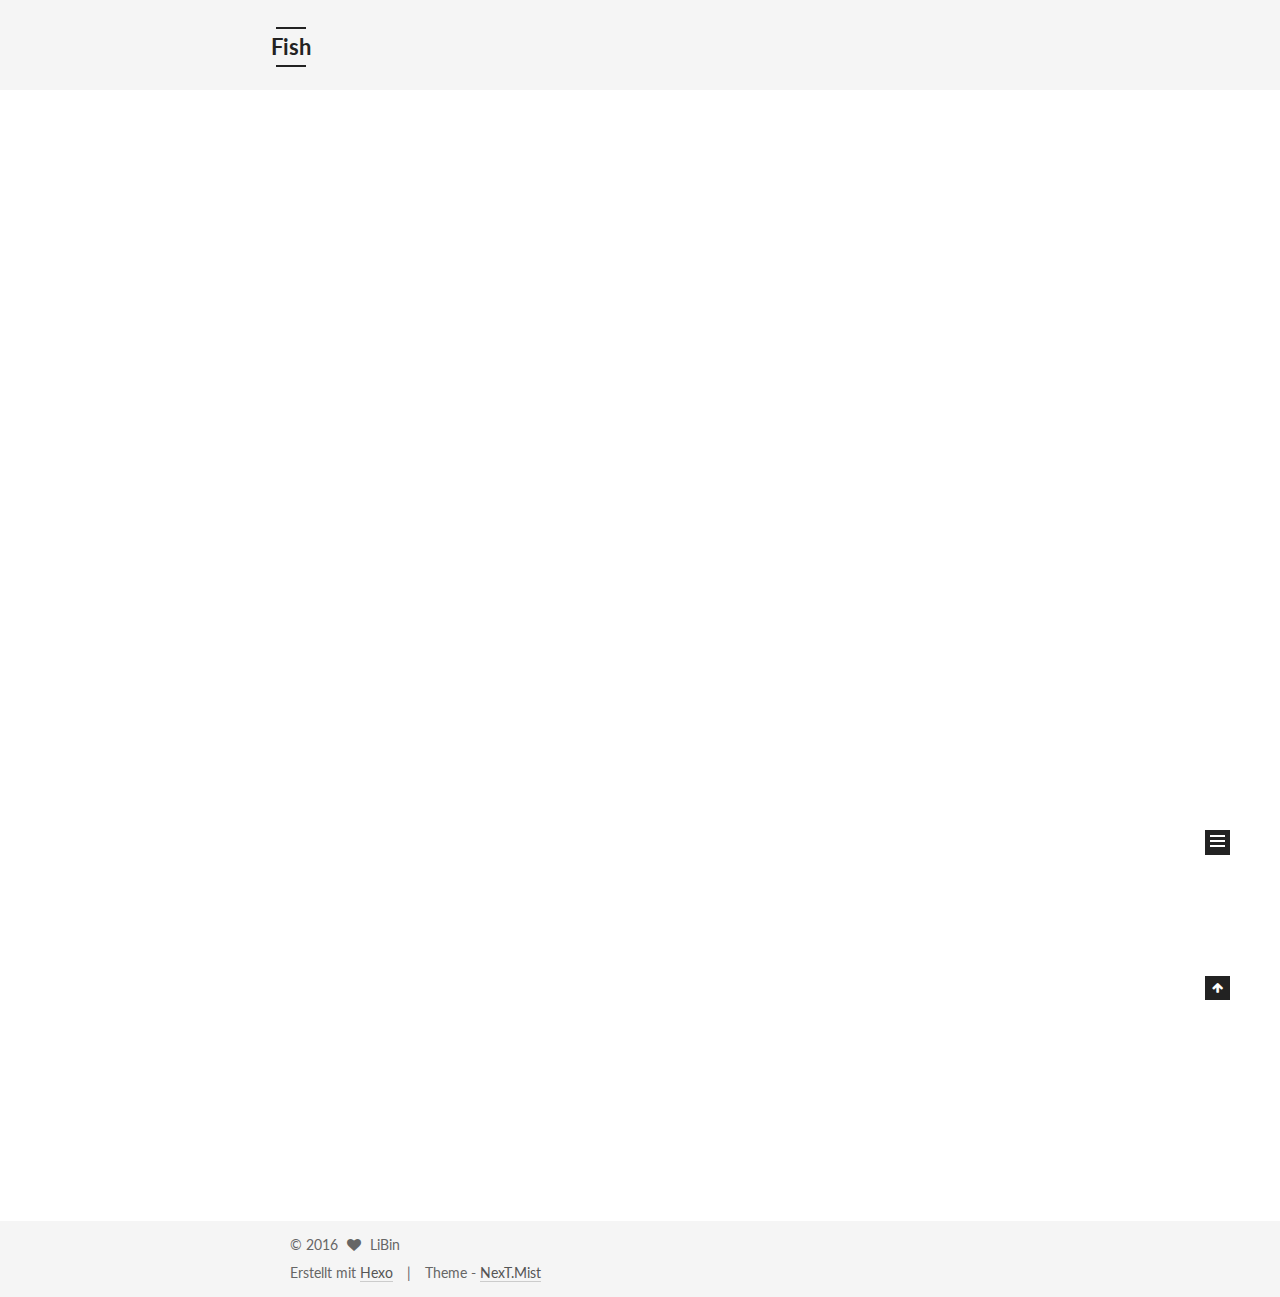
<file: index.html>
<!doctype html>



  


<html class="theme-next mist use-motion">
<head>
  <meta charset="UTF-8"/>
<meta http-equiv="X-UA-Compatible" content="IE=edge,chrome=1" />
<meta name="viewport" content="width=device-width, initial-scale=1, maximum-scale=1"/>



<meta http-equiv="Cache-Control" content="no-transform" />
<meta http-equiv="Cache-Control" content="no-siteapp" />












  
  
  <link href="/vendors/fancybox/source/jquery.fancybox.css?v=2.1.5" rel="stylesheet" type="text/css" />




  
  
  
  

  
    
    
  

  

  

  

  

  
    
    
    <link href="//fonts.googleapis.com/css?family=Lato:300,300italic,400,400italic,700,700italic&subset=latin,latin-ext" rel="stylesheet" type="text/css">
  






<link href="/vendors/font-awesome/css/font-awesome.min.css?v=4.4.0" rel="stylesheet" type="text/css" />

<link href="/css/main.css?v=5.0.1" rel="stylesheet" type="text/css" />


  <meta name="keywords" content="Hexo, NexT" />








  <link rel="shortcut icon" type="image/x-icon" href="/favicon.ico?v=5.0.1" />






<meta property="og:type" content="website">
<meta property="og:title" content="Fish">
<meta property="og:url" content="http://yoursite.com/index.html">
<meta property="og:site_name" content="Fish">
<meta name="twitter:card" content="summary">
<meta name="twitter:title" content="Fish">



<script type="text/javascript" id="hexo.configuration">
  var NexT = window.NexT || {};
  var CONFIG = {
    scheme: 'Mist',
    sidebar: {"position":"left","display":"post"},
    fancybox: true,
    motion: true,
    duoshuo: {
      userId: 0,
      author: 'Author'
    }
  };
</script>




  <link rel="canonical" href="http://yoursite.com/"/>

  <title> Fish </title>
</head>

<body itemscope itemtype="http://schema.org/WebPage" lang="zh-hans">

  










  
  
    
  

  <div class="container one-collumn sidebar-position-left 
   page-home 
 ">
    <div class="headband"></div>

    <header id="header" class="header" itemscope itemtype="http://schema.org/WPHeader">
      <div class="header-inner"><div class="site-meta ">
  

  <div class="custom-logo-site-title">
    <a href="/"  class="brand" rel="start">
      <span class="logo-line-before"><i></i></span>
      <span class="site-title">Fish</span>
      <span class="logo-line-after"><i></i></span>
    </a>
  </div>
  <p class="site-subtitle"></p>
</div>

<div class="site-nav-toggle">
  <button>
    <span class="btn-bar"></span>
    <span class="btn-bar"></span>
    <span class="btn-bar"></span>
  </button>
</div>

<nav class="site-nav">
  

  
    <ul id="menu" class="menu">
      
        
        <li class="menu-item menu-item-home">
          <a href="/" rel="section">
            
              <i class="menu-item-icon fa fa-fw fa-home"></i> <br />
            
            Startseite
          </a>
        </li>
      
        
        <li class="menu-item menu-item-archives">
          <a href="/archives" rel="section">
            
              <i class="menu-item-icon fa fa-fw fa-archive"></i> <br />
            
            Archiv
          </a>
        </li>
      
        
        <li class="menu-item menu-item-tags">
          <a href="/tags" rel="section">
            
              <i class="menu-item-icon fa fa-fw fa-tags"></i> <br />
            
            Tags
          </a>
        </li>
      

      
    </ul>
  

  
</nav>

 </div>
    </header>

    <main id="main" class="main">
      <div class="main-inner">
        <div class="content-wrap">
          <div id="content" class="content">
            
  <section id="posts" class="posts-expand">
    
      

  
  

  
  
  

  <article class="post post-type-normal " itemscope itemtype="http://schema.org/Article">

    
      <header class="post-header">

        
        
          <h1 class="post-title" itemprop="name headline">
            
            
              
                
                <a class="post-title-link" href="/2016/07/10/hello-world/" itemprop="url">
                  Hello World
                </a>
              
            
          </h1>
        

        <div class="post-meta">
          <span class="post-time">
            <span class="post-meta-item-icon">
              <i class="fa fa-calendar-o"></i>
            </span>
            <span class="post-meta-item-text">Veröffentlicht am</span>
            <time itemprop="dateCreated" datetime="2016-07-10T00:25:52+08:00" content="2016-07-10">
              2016-07-10
            </time>
          </span>

          

          
            
          

          

          
          

          
        </div>
      </header>
    


    <div class="post-body" itemprop="articleBody">

      
      

      
        
          
            <p>Welcome to <a href="https://hexo.io/" target="_blank" rel="external">Hexo</a>! This is your very first post. Check <a href="https://hexo.io/docs/" target="_blank" rel="external">documentation</a> for more info. If you get any problems when using Hexo, you can find the answer in <a href="https://hexo.io/docs/troubleshooting.html" target="_blank" rel="external">troubleshooting</a> or you can ask me on <a href="https://github.com/hexojs/hexo/issues" target="_blank" rel="external">GitHub</a>.</p>
<h2 id="Quick-Start"><a href="#Quick-Start" class="headerlink" title="Quick Start"></a>Quick Start</h2><h3 id="Create-a-new-post"><a href="#Create-a-new-post" class="headerlink" title="Create a new post"></a>Create a new post</h3><figure class="highlight bash"><table><tr><td class="gutter"><pre><div class="line">1</div></pre></td><td class="code"><pre><div class="line">$ hexo new <span class="string">"My New Post"</span></div></pre></td></tr></table></figure>
<p>More info: <a href="https://hexo.io/docs/writing.html" target="_blank" rel="external">Writing</a></p>
<h3 id="Run-server"><a href="#Run-server" class="headerlink" title="Run server"></a>Run server</h3><figure class="highlight bash"><table><tr><td class="gutter"><pre><div class="line">1</div></pre></td><td class="code"><pre><div class="line">$ hexo server</div></pre></td></tr></table></figure>
<p>More info: <a href="https://hexo.io/docs/server.html" target="_blank" rel="external">Server</a></p>
<h3 id="Generate-static-files"><a href="#Generate-static-files" class="headerlink" title="Generate static files"></a>Generate static files</h3><figure class="highlight bash"><table><tr><td class="gutter"><pre><div class="line">1</div></pre></td><td class="code"><pre><div class="line">$ hexo generate</div></pre></td></tr></table></figure>
<p>More info: <a href="https://hexo.io/docs/generating.html" target="_blank" rel="external">Generating</a></p>
<h3 id="Deploy-to-remote-sites"><a href="#Deploy-to-remote-sites" class="headerlink" title="Deploy to remote sites"></a>Deploy to remote sites</h3><figure class="highlight bash"><table><tr><td class="gutter"><pre><div class="line">1</div></pre></td><td class="code"><pre><div class="line">$ hexo deploy</div></pre></td></tr></table></figure>
<p>More info: <a href="https://hexo.io/docs/deployment.html" target="_blank" rel="external">Deployment</a></p>

          
        
      
    </div>

    <div>
      
    </div>

    <div>
      
    </div>

    <footer class="post-footer">
      

      

      
      
        <div class="post-eof"></div>
      
    </footer>
  </article>


    
  </section>

  


          </div>
          


          

        </div>
        
          
  
  <div class="sidebar-toggle">
    <div class="sidebar-toggle-line-wrap">
      <span class="sidebar-toggle-line sidebar-toggle-line-first"></span>
      <span class="sidebar-toggle-line sidebar-toggle-line-middle"></span>
      <span class="sidebar-toggle-line sidebar-toggle-line-last"></span>
    </div>
  </div>

  <aside id="sidebar" class="sidebar">
    <div class="sidebar-inner">

      

      

      <section class="site-overview sidebar-panel  sidebar-panel-active ">
        <div class="site-author motion-element" itemprop="author" itemscope itemtype="http://schema.org/Person">
          <img class="site-author-image" itemprop="image"
               src="/images/avatar.gif"
               alt="LiBin" />
          <p class="site-author-name" itemprop="name">LiBin</p>
          <p class="site-description motion-element" itemprop="description"></p>
        </div>
        <nav class="site-state motion-element">
          <div class="site-state-item site-state-posts">
            <a href="/archives">
              <span class="site-state-item-count">1</span>
              <span class="site-state-item-name">Artikel</span>
            </a>
          </div>

          

          

        </nav>

        

        <div class="links-of-author motion-element">
          
        </div>

        
        

        
        

      </section>

      

    </div>
  </aside>


        
      </div>
    </main>

    <footer id="footer" class="footer">
      <div class="footer-inner">
        <div class="copyright" >
  
  &copy; 
  <span itemprop="copyrightYear">2016</span>
  <span class="with-love">
    <i class="fa fa-heart"></i>
  </span>
  <span class="author" itemprop="copyrightHolder">LiBin</span>
</div>

<div class="powered-by">
  Erstellt mit  <a class="theme-link" href="https://hexo.io">Hexo</a>
</div>

<div class="theme-info">
  Theme -
  <a class="theme-link" href="https://github.com/iissnan/hexo-theme-next">
    NexT.Mist
  </a>
</div>

        

        
      </div>
    </footer>

    <div class="back-to-top">
      <i class="fa fa-arrow-up"></i>
    </div>
  </div>

  

<script type="text/javascript">
  if (Object.prototype.toString.call(window.Promise) !== '[object Function]') {
    window.Promise = null;
  }
</script>









  



  
  <script type="text/javascript" src="/vendors/jquery/index.js?v=2.1.3"></script>

  
  <script type="text/javascript" src="/vendors/fastclick/lib/fastclick.min.js?v=1.0.6"></script>

  
  <script type="text/javascript" src="/vendors/jquery_lazyload/jquery.lazyload.js?v=1.9.7"></script>

  
  <script type="text/javascript" src="/vendors/velocity/velocity.min.js?v=1.2.1"></script>

  
  <script type="text/javascript" src="/vendors/velocity/velocity.ui.min.js?v=1.2.1"></script>

  
  <script type="text/javascript" src="/vendors/fancybox/source/jquery.fancybox.pack.js?v=2.1.5"></script>


  


  <script type="text/javascript" src="/js/src/utils.js?v=5.0.1"></script>

  <script type="text/javascript" src="/js/src/motion.js?v=5.0.1"></script>



  
  

  

  


  <script type="text/javascript" src="/js/src/bootstrap.js?v=5.0.1"></script>



  



  




  
  

  

  

  

</body>
</html>
</file>
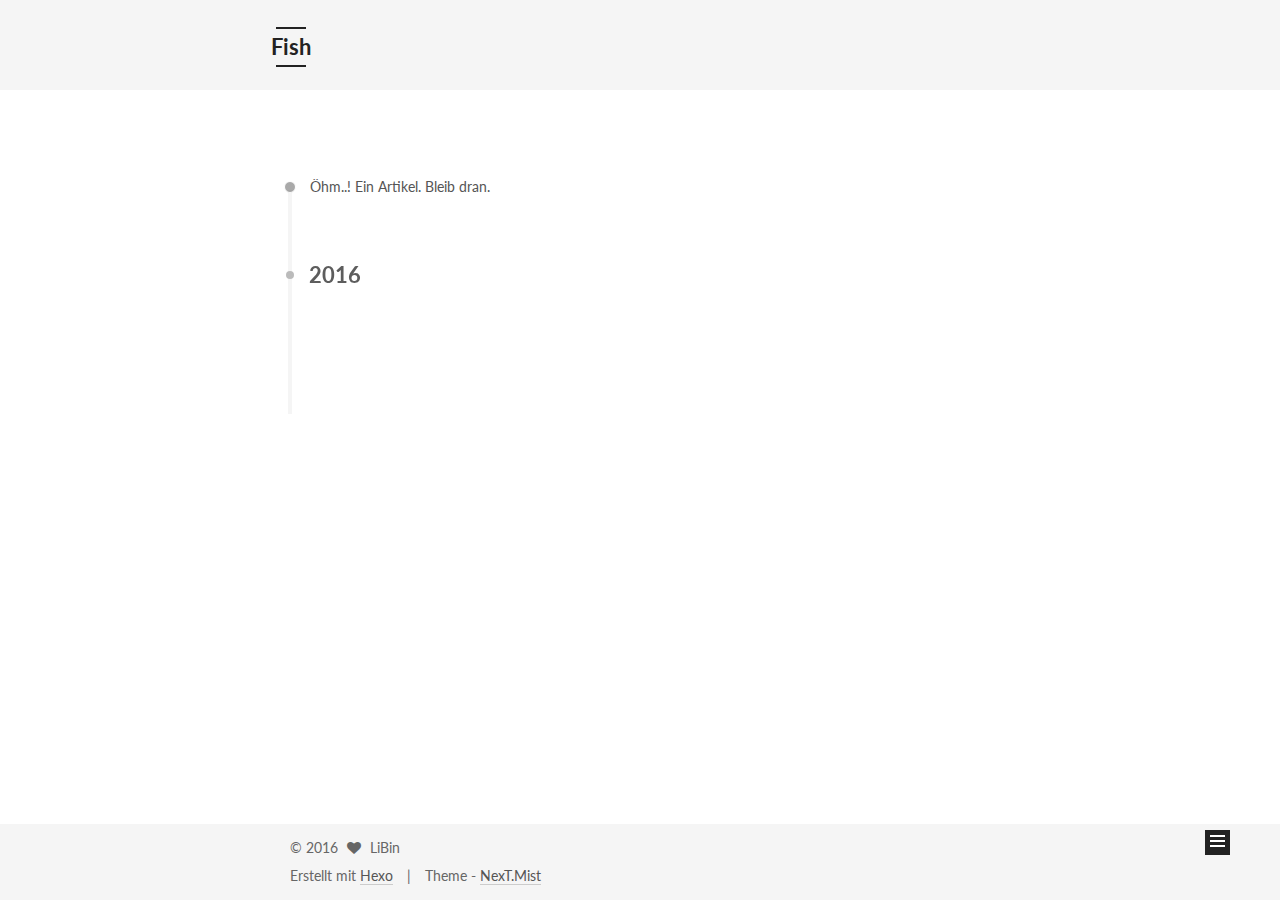
<file: archives/index.html>
<!doctype html>



  


<html class="theme-next mist use-motion">
<head>
  <meta charset="UTF-8"/>
<meta http-equiv="X-UA-Compatible" content="IE=edge,chrome=1" />
<meta name="viewport" content="width=device-width, initial-scale=1, maximum-scale=1"/>



<meta http-equiv="Cache-Control" content="no-transform" />
<meta http-equiv="Cache-Control" content="no-siteapp" />












  
  
  <link href="/vendors/fancybox/source/jquery.fancybox.css?v=2.1.5" rel="stylesheet" type="text/css" />




  
  
  
  

  
    
    
  

  

  

  

  

  
    
    
    <link href="//fonts.googleapis.com/css?family=Lato:300,300italic,400,400italic,700,700italic&subset=latin,latin-ext" rel="stylesheet" type="text/css">
  






<link href="/vendors/font-awesome/css/font-awesome.min.css?v=4.4.0" rel="stylesheet" type="text/css" />

<link href="/css/main.css?v=5.0.1" rel="stylesheet" type="text/css" />


  <meta name="keywords" content="Hexo, NexT" />








  <link rel="shortcut icon" type="image/x-icon" href="/favicon.ico?v=5.0.1" />






<meta property="og:type" content="website">
<meta property="og:title" content="Fish">
<meta property="og:url" content="http://yoursite.com/archives/index.html">
<meta property="og:site_name" content="Fish">
<meta name="twitter:card" content="summary">
<meta name="twitter:title" content="Fish">



<script type="text/javascript" id="hexo.configuration">
  var NexT = window.NexT || {};
  var CONFIG = {
    scheme: 'Mist',
    sidebar: {"position":"left","display":"post"},
    fancybox: true,
    motion: true,
    duoshuo: {
      userId: 0,
      author: 'Author'
    }
  };
</script>




  <link rel="canonical" href="http://yoursite.com/archives/"/>

  <title> Archiv | Fish </title>
</head>

<body itemscope itemtype="http://schema.org/WebPage" lang="zh-hans">

  










  
  
    
  

  <div class="container one-collumn sidebar-position-left  page-archive  ">
    <div class="headband"></div>

    <header id="header" class="header" itemscope itemtype="http://schema.org/WPHeader">
      <div class="header-inner"><div class="site-meta ">
  

  <div class="custom-logo-site-title">
    <a href="/"  class="brand" rel="start">
      <span class="logo-line-before"><i></i></span>
      <span class="site-title">Fish</span>
      <span class="logo-line-after"><i></i></span>
    </a>
  </div>
  <p class="site-subtitle"></p>
</div>

<div class="site-nav-toggle">
  <button>
    <span class="btn-bar"></span>
    <span class="btn-bar"></span>
    <span class="btn-bar"></span>
  </button>
</div>

<nav class="site-nav">
  

  
    <ul id="menu" class="menu">
      
        
        <li class="menu-item menu-item-home">
          <a href="/" rel="section">
            
              <i class="menu-item-icon fa fa-fw fa-home"></i> <br />
            
            Startseite
          </a>
        </li>
      
        
        <li class="menu-item menu-item-archives">
          <a href="/archives" rel="section">
            
              <i class="menu-item-icon fa fa-fw fa-archive"></i> <br />
            
            Archiv
          </a>
        </li>
      
        
        <li class="menu-item menu-item-tags">
          <a href="/tags" rel="section">
            
              <i class="menu-item-icon fa fa-fw fa-tags"></i> <br />
            
            Tags
          </a>
        </li>
      

      
    </ul>
  

  
</nav>

 </div>
    </header>

    <main id="main" class="main">
      <div class="main-inner">
        <div class="content-wrap">
          <div id="content" class="content">
            

  <section id="posts" class="posts-collapse">
    <span class="archive-move-on"></span>

    <span class="archive-page-counter">
      
      
      
        
      
      Öhm..! Ein Artikel. Bleib dran.
    </span>

    

      
      
      

      
        
        <div class="collection-title">
          <h2 class="archive-year motion-element" id="archive-year-2016">2016</h2>
        </div>
      
      

      

  <article class="post post-type-normal" itemscope itemtype="http://schema.org/Article">
    <header class="post-header">

      <h1 class="post-title">
        
            <a class="post-title-link" href="/2016/07/10/hello-world/" itemprop="url">
              
                <span itemprop="name">Hello World</span>
              
            </a>
        
      </h1>

      <div class="post-meta">
        <time class="post-time" itemprop="dateCreated"
              datetime="2016-07-10T00:25:52+08:00"
              content="2016-07-10" >
          07-10
        </time>
      </div>

    </header>
  </article>



    

  </section>

  



          </div>
          


          

        </div>
        
          
  
  <div class="sidebar-toggle">
    <div class="sidebar-toggle-line-wrap">
      <span class="sidebar-toggle-line sidebar-toggle-line-first"></span>
      <span class="sidebar-toggle-line sidebar-toggle-line-middle"></span>
      <span class="sidebar-toggle-line sidebar-toggle-line-last"></span>
    </div>
  </div>

  <aside id="sidebar" class="sidebar">
    <div class="sidebar-inner">

      

      

      <section class="site-overview sidebar-panel  sidebar-panel-active ">
        <div class="site-author motion-element" itemprop="author" itemscope itemtype="http://schema.org/Person">
          <img class="site-author-image" itemprop="image"
               src="/images/avatar.gif"
               alt="LiBin" />
          <p class="site-author-name" itemprop="name">LiBin</p>
          <p class="site-description motion-element" itemprop="description"></p>
        </div>
        <nav class="site-state motion-element">
          <div class="site-state-item site-state-posts">
            <a href="/archives">
              <span class="site-state-item-count">1</span>
              <span class="site-state-item-name">Artikel</span>
            </a>
          </div>

          

          

        </nav>

        

        <div class="links-of-author motion-element">
          
        </div>

        
        

        
        

      </section>

      

    </div>
  </aside>


        
      </div>
    </main>

    <footer id="footer" class="footer">
      <div class="footer-inner">
        <div class="copyright" >
  
  &copy; 
  <span itemprop="copyrightYear">2016</span>
  <span class="with-love">
    <i class="fa fa-heart"></i>
  </span>
  <span class="author" itemprop="copyrightHolder">LiBin</span>
</div>

<div class="powered-by">
  Erstellt mit  <a class="theme-link" href="https://hexo.io">Hexo</a>
</div>

<div class="theme-info">
  Theme -
  <a class="theme-link" href="https://github.com/iissnan/hexo-theme-next">
    NexT.Mist
  </a>
</div>

        

        
      </div>
    </footer>

    <div class="back-to-top">
      <i class="fa fa-arrow-up"></i>
    </div>
  </div>

  

<script type="text/javascript">
  if (Object.prototype.toString.call(window.Promise) !== '[object Function]') {
    window.Promise = null;
  }
</script>









  



  
  <script type="text/javascript" src="/vendors/jquery/index.js?v=2.1.3"></script>

  
  <script type="text/javascript" src="/vendors/fastclick/lib/fastclick.min.js?v=1.0.6"></script>

  
  <script type="text/javascript" src="/vendors/jquery_lazyload/jquery.lazyload.js?v=1.9.7"></script>

  
  <script type="text/javascript" src="/vendors/velocity/velocity.min.js?v=1.2.1"></script>

  
  <script type="text/javascript" src="/vendors/velocity/velocity.ui.min.js?v=1.2.1"></script>

  
  <script type="text/javascript" src="/vendors/fancybox/source/jquery.fancybox.pack.js?v=2.1.5"></script>


  


  <script type="text/javascript" src="/js/src/utils.js?v=5.0.1"></script>

  <script type="text/javascript" src="/js/src/motion.js?v=5.0.1"></script>



  
  

  
  
    <script type="text/javascript" id="motion.page.archive">
      $('.archive-year').velocity('transition.slideLeftIn');
    </script>
  


  


  <script type="text/javascript" src="/js/src/bootstrap.js?v=5.0.1"></script>



  



  




  
  

  

  

  

</body>
</html>
</file>
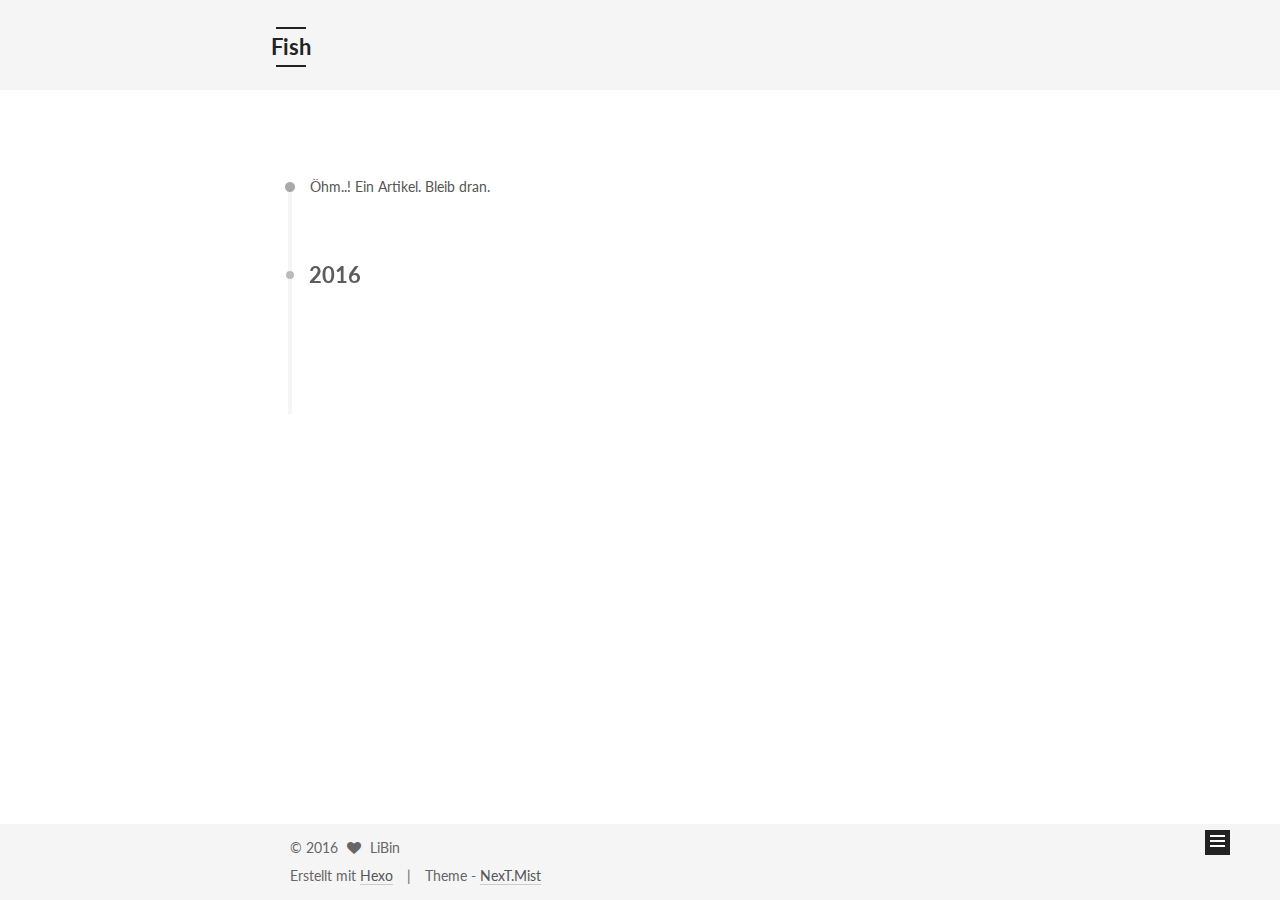
<file: archives/2016/index.html>
<!doctype html>



  


<html class="theme-next mist use-motion">
<head>
  <meta charset="UTF-8"/>
<meta http-equiv="X-UA-Compatible" content="IE=edge,chrome=1" />
<meta name="viewport" content="width=device-width, initial-scale=1, maximum-scale=1"/>



<meta http-equiv="Cache-Control" content="no-transform" />
<meta http-equiv="Cache-Control" content="no-siteapp" />












  
  
  <link href="/vendors/fancybox/source/jquery.fancybox.css?v=2.1.5" rel="stylesheet" type="text/css" />




  
  
  
  

  
    
    
  

  

  

  

  

  
    
    
    <link href="//fonts.googleapis.com/css?family=Lato:300,300italic,400,400italic,700,700italic&subset=latin,latin-ext" rel="stylesheet" type="text/css">
  






<link href="/vendors/font-awesome/css/font-awesome.min.css?v=4.4.0" rel="stylesheet" type="text/css" />

<link href="/css/main.css?v=5.0.1" rel="stylesheet" type="text/css" />


  <meta name="keywords" content="Hexo, NexT" />








  <link rel="shortcut icon" type="image/x-icon" href="/favicon.ico?v=5.0.1" />






<meta property="og:type" content="website">
<meta property="og:title" content="Fish">
<meta property="og:url" content="http://yoursite.com/archives/2016/index.html">
<meta property="og:site_name" content="Fish">
<meta name="twitter:card" content="summary">
<meta name="twitter:title" content="Fish">



<script type="text/javascript" id="hexo.configuration">
  var NexT = window.NexT || {};
  var CONFIG = {
    scheme: 'Mist',
    sidebar: {"position":"left","display":"post"},
    fancybox: true,
    motion: true,
    duoshuo: {
      userId: 0,
      author: 'Author'
    }
  };
</script>




  <link rel="canonical" href="http://yoursite.com/archives/2016/"/>

  <title> Archiv | Fish </title>
</head>

<body itemscope itemtype="http://schema.org/WebPage" lang="zh-hans">

  










  
  
    
  

  <div class="container one-collumn sidebar-position-left  page-archive  ">
    <div class="headband"></div>

    <header id="header" class="header" itemscope itemtype="http://schema.org/WPHeader">
      <div class="header-inner"><div class="site-meta ">
  

  <div class="custom-logo-site-title">
    <a href="/"  class="brand" rel="start">
      <span class="logo-line-before"><i></i></span>
      <span class="site-title">Fish</span>
      <span class="logo-line-after"><i></i></span>
    </a>
  </div>
  <p class="site-subtitle"></p>
</div>

<div class="site-nav-toggle">
  <button>
    <span class="btn-bar"></span>
    <span class="btn-bar"></span>
    <span class="btn-bar"></span>
  </button>
</div>

<nav class="site-nav">
  

  
    <ul id="menu" class="menu">
      
        
        <li class="menu-item menu-item-home">
          <a href="/" rel="section">
            
              <i class="menu-item-icon fa fa-fw fa-home"></i> <br />
            
            Startseite
          </a>
        </li>
      
        
        <li class="menu-item menu-item-archives">
          <a href="/archives" rel="section">
            
              <i class="menu-item-icon fa fa-fw fa-archive"></i> <br />
            
            Archiv
          </a>
        </li>
      
        
        <li class="menu-item menu-item-tags">
          <a href="/tags" rel="section">
            
              <i class="menu-item-icon fa fa-fw fa-tags"></i> <br />
            
            Tags
          </a>
        </li>
      

      
    </ul>
  

  
</nav>

 </div>
    </header>

    <main id="main" class="main">
      <div class="main-inner">
        <div class="content-wrap">
          <div id="content" class="content">
            

  <section id="posts" class="posts-collapse">
    <span class="archive-move-on"></span>

    <span class="archive-page-counter">
      
      
      
        
      
      Öhm..! Ein Artikel. Bleib dran.
    </span>

    

      
      
      

      
        
        <div class="collection-title">
          <h2 class="archive-year motion-element" id="archive-year-2016">2016</h2>
        </div>
      
      

      

  <article class="post post-type-normal" itemscope itemtype="http://schema.org/Article">
    <header class="post-header">

      <h1 class="post-title">
        
            <a class="post-title-link" href="/2016/07/10/hello-world/" itemprop="url">
              
                <span itemprop="name">Hello World</span>
              
            </a>
        
      </h1>

      <div class="post-meta">
        <time class="post-time" itemprop="dateCreated"
              datetime="2016-07-10T00:25:52+08:00"
              content="2016-07-10" >
          07-10
        </time>
      </div>

    </header>
  </article>



    

  </section>

  



          </div>
          


          

        </div>
        
          
  
  <div class="sidebar-toggle">
    <div class="sidebar-toggle-line-wrap">
      <span class="sidebar-toggle-line sidebar-toggle-line-first"></span>
      <span class="sidebar-toggle-line sidebar-toggle-line-middle"></span>
      <span class="sidebar-toggle-line sidebar-toggle-line-last"></span>
    </div>
  </div>

  <aside id="sidebar" class="sidebar">
    <div class="sidebar-inner">

      

      

      <section class="site-overview sidebar-panel  sidebar-panel-active ">
        <div class="site-author motion-element" itemprop="author" itemscope itemtype="http://schema.org/Person">
          <img class="site-author-image" itemprop="image"
               src="/images/avatar.gif"
               alt="LiBin" />
          <p class="site-author-name" itemprop="name">LiBin</p>
          <p class="site-description motion-element" itemprop="description"></p>
        </div>
        <nav class="site-state motion-element">
          <div class="site-state-item site-state-posts">
            <a href="/archives">
              <span class="site-state-item-count">1</span>
              <span class="site-state-item-name">Artikel</span>
            </a>
          </div>

          

          

        </nav>

        

        <div class="links-of-author motion-element">
          
        </div>

        
        

        
        

      </section>

      

    </div>
  </aside>


        
      </div>
    </main>

    <footer id="footer" class="footer">
      <div class="footer-inner">
        <div class="copyright" >
  
  &copy; 
  <span itemprop="copyrightYear">2016</span>
  <span class="with-love">
    <i class="fa fa-heart"></i>
  </span>
  <span class="author" itemprop="copyrightHolder">LiBin</span>
</div>

<div class="powered-by">
  Erstellt mit  <a class="theme-link" href="https://hexo.io">Hexo</a>
</div>

<div class="theme-info">
  Theme -
  <a class="theme-link" href="https://github.com/iissnan/hexo-theme-next">
    NexT.Mist
  </a>
</div>

        

        
      </div>
    </footer>

    <div class="back-to-top">
      <i class="fa fa-arrow-up"></i>
    </div>
  </div>

  

<script type="text/javascript">
  if (Object.prototype.toString.call(window.Promise) !== '[object Function]') {
    window.Promise = null;
  }
</script>









  



  
  <script type="text/javascript" src="/vendors/jquery/index.js?v=2.1.3"></script>

  
  <script type="text/javascript" src="/vendors/fastclick/lib/fastclick.min.js?v=1.0.6"></script>

  
  <script type="text/javascript" src="/vendors/jquery_lazyload/jquery.lazyload.js?v=1.9.7"></script>

  
  <script type="text/javascript" src="/vendors/velocity/velocity.min.js?v=1.2.1"></script>

  
  <script type="text/javascript" src="/vendors/velocity/velocity.ui.min.js?v=1.2.1"></script>

  
  <script type="text/javascript" src="/vendors/fancybox/source/jquery.fancybox.pack.js?v=2.1.5"></script>


  


  <script type="text/javascript" src="/js/src/utils.js?v=5.0.1"></script>

  <script type="text/javascript" src="/js/src/motion.js?v=5.0.1"></script>



  
  

  
  
    <script type="text/javascript" id="motion.page.archive">
      $('.archive-year').velocity('transition.slideLeftIn');
    </script>
  


  


  <script type="text/javascript" src="/js/src/bootstrap.js?v=5.0.1"></script>



  



  




  
  

  

  

  

</body>
</html>
</file>
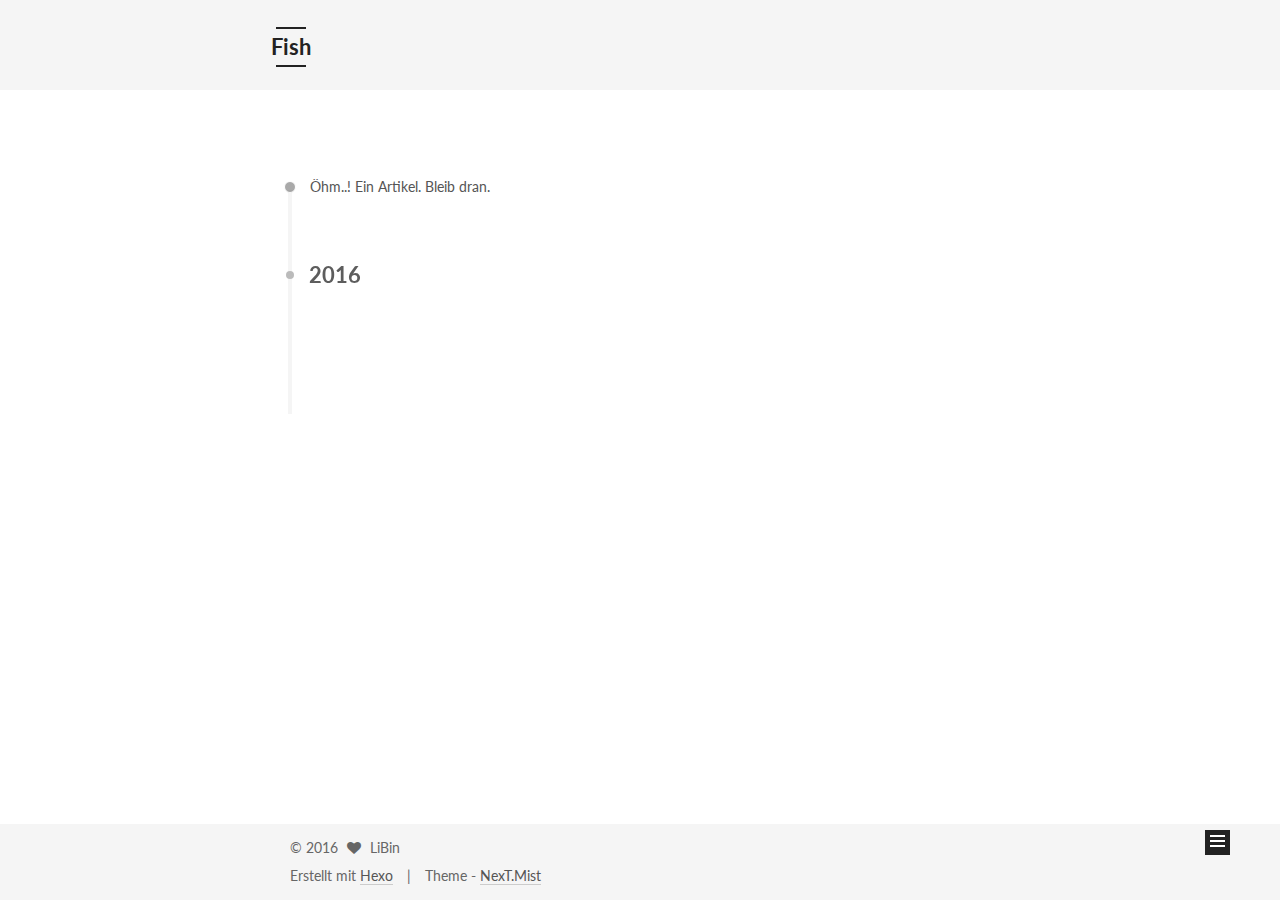
<file: archives/2016/07/index.html>
<!doctype html>



  


<html class="theme-next mist use-motion">
<head>
  <meta charset="UTF-8"/>
<meta http-equiv="X-UA-Compatible" content="IE=edge,chrome=1" />
<meta name="viewport" content="width=device-width, initial-scale=1, maximum-scale=1"/>



<meta http-equiv="Cache-Control" content="no-transform" />
<meta http-equiv="Cache-Control" content="no-siteapp" />












  
  
  <link href="/vendors/fancybox/source/jquery.fancybox.css?v=2.1.5" rel="stylesheet" type="text/css" />




  
  
  
  

  
    
    
  

  

  

  

  

  
    
    
    <link href="//fonts.googleapis.com/css?family=Lato:300,300italic,400,400italic,700,700italic&subset=latin,latin-ext" rel="stylesheet" type="text/css">
  






<link href="/vendors/font-awesome/css/font-awesome.min.css?v=4.4.0" rel="stylesheet" type="text/css" />

<link href="/css/main.css?v=5.0.1" rel="stylesheet" type="text/css" />


  <meta name="keywords" content="Hexo, NexT" />








  <link rel="shortcut icon" type="image/x-icon" href="/favicon.ico?v=5.0.1" />






<meta property="og:type" content="website">
<meta property="og:title" content="Fish">
<meta property="og:url" content="http://yoursite.com/archives/2016/07/index.html">
<meta property="og:site_name" content="Fish">
<meta name="twitter:card" content="summary">
<meta name="twitter:title" content="Fish">



<script type="text/javascript" id="hexo.configuration">
  var NexT = window.NexT || {};
  var CONFIG = {
    scheme: 'Mist',
    sidebar: {"position":"left","display":"post"},
    fancybox: true,
    motion: true,
    duoshuo: {
      userId: 0,
      author: 'Author'
    }
  };
</script>




  <link rel="canonical" href="http://yoursite.com/archives/2016/07/"/>

  <title> Archiv | Fish </title>
</head>

<body itemscope itemtype="http://schema.org/WebPage" lang="zh-hans">

  










  
  
    
  

  <div class="container one-collumn sidebar-position-left  page-archive  ">
    <div class="headband"></div>

    <header id="header" class="header" itemscope itemtype="http://schema.org/WPHeader">
      <div class="header-inner"><div class="site-meta ">
  

  <div class="custom-logo-site-title">
    <a href="/"  class="brand" rel="start">
      <span class="logo-line-before"><i></i></span>
      <span class="site-title">Fish</span>
      <span class="logo-line-after"><i></i></span>
    </a>
  </div>
  <p class="site-subtitle"></p>
</div>

<div class="site-nav-toggle">
  <button>
    <span class="btn-bar"></span>
    <span class="btn-bar"></span>
    <span class="btn-bar"></span>
  </button>
</div>

<nav class="site-nav">
  

  
    <ul id="menu" class="menu">
      
        
        <li class="menu-item menu-item-home">
          <a href="/" rel="section">
            
              <i class="menu-item-icon fa fa-fw fa-home"></i> <br />
            
            Startseite
          </a>
        </li>
      
        
        <li class="menu-item menu-item-archives">
          <a href="/archives" rel="section">
            
              <i class="menu-item-icon fa fa-fw fa-archive"></i> <br />
            
            Archiv
          </a>
        </li>
      
        
        <li class="menu-item menu-item-tags">
          <a href="/tags" rel="section">
            
              <i class="menu-item-icon fa fa-fw fa-tags"></i> <br />
            
            Tags
          </a>
        </li>
      

      
    </ul>
  

  
</nav>

 </div>
    </header>

    <main id="main" class="main">
      <div class="main-inner">
        <div class="content-wrap">
          <div id="content" class="content">
            

  <section id="posts" class="posts-collapse">
    <span class="archive-move-on"></span>

    <span class="archive-page-counter">
      
      
      
        
      
      Öhm..! Ein Artikel. Bleib dran.
    </span>

    

      
      
      

      
        
        <div class="collection-title">
          <h2 class="archive-year motion-element" id="archive-year-2016">2016</h2>
        </div>
      
      

      

  <article class="post post-type-normal" itemscope itemtype="http://schema.org/Article">
    <header class="post-header">

      <h1 class="post-title">
        
            <a class="post-title-link" href="/2016/07/10/hello-world/" itemprop="url">
              
                <span itemprop="name">Hello World</span>
              
            </a>
        
      </h1>

      <div class="post-meta">
        <time class="post-time" itemprop="dateCreated"
              datetime="2016-07-10T00:25:52+08:00"
              content="2016-07-10" >
          07-10
        </time>
      </div>

    </header>
  </article>



    

  </section>

  



          </div>
          


          

        </div>
        
          
  
  <div class="sidebar-toggle">
    <div class="sidebar-toggle-line-wrap">
      <span class="sidebar-toggle-line sidebar-toggle-line-first"></span>
      <span class="sidebar-toggle-line sidebar-toggle-line-middle"></span>
      <span class="sidebar-toggle-line sidebar-toggle-line-last"></span>
    </div>
  </div>

  <aside id="sidebar" class="sidebar">
    <div class="sidebar-inner">

      

      

      <section class="site-overview sidebar-panel  sidebar-panel-active ">
        <div class="site-author motion-element" itemprop="author" itemscope itemtype="http://schema.org/Person">
          <img class="site-author-image" itemprop="image"
               src="/images/avatar.gif"
               alt="LiBin" />
          <p class="site-author-name" itemprop="name">LiBin</p>
          <p class="site-description motion-element" itemprop="description"></p>
        </div>
        <nav class="site-state motion-element">
          <div class="site-state-item site-state-posts">
            <a href="/archives">
              <span class="site-state-item-count">1</span>
              <span class="site-state-item-name">Artikel</span>
            </a>
          </div>

          

          

        </nav>

        

        <div class="links-of-author motion-element">
          
        </div>

        
        

        
        

      </section>

      

    </div>
  </aside>


        
      </div>
    </main>

    <footer id="footer" class="footer">
      <div class="footer-inner">
        <div class="copyright" >
  
  &copy; 
  <span itemprop="copyrightYear">2016</span>
  <span class="with-love">
    <i class="fa fa-heart"></i>
  </span>
  <span class="author" itemprop="copyrightHolder">LiBin</span>
</div>

<div class="powered-by">
  Erstellt mit  <a class="theme-link" href="https://hexo.io">Hexo</a>
</div>

<div class="theme-info">
  Theme -
  <a class="theme-link" href="https://github.com/iissnan/hexo-theme-next">
    NexT.Mist
  </a>
</div>

        

        
      </div>
    </footer>

    <div class="back-to-top">
      <i class="fa fa-arrow-up"></i>
    </div>
  </div>

  

<script type="text/javascript">
  if (Object.prototype.toString.call(window.Promise) !== '[object Function]') {
    window.Promise = null;
  }
</script>









  



  
  <script type="text/javascript" src="/vendors/jquery/index.js?v=2.1.3"></script>

  
  <script type="text/javascript" src="/vendors/fastclick/lib/fastclick.min.js?v=1.0.6"></script>

  
  <script type="text/javascript" src="/vendors/jquery_lazyload/jquery.lazyload.js?v=1.9.7"></script>

  
  <script type="text/javascript" src="/vendors/velocity/velocity.min.js?v=1.2.1"></script>

  
  <script type="text/javascript" src="/vendors/velocity/velocity.ui.min.js?v=1.2.1"></script>

  
  <script type="text/javascript" src="/vendors/fancybox/source/jquery.fancybox.pack.js?v=2.1.5"></script>


  


  <script type="text/javascript" src="/js/src/utils.js?v=5.0.1"></script>

  <script type="text/javascript" src="/js/src/motion.js?v=5.0.1"></script>



  
  

  
  
    <script type="text/javascript" id="motion.page.archive">
      $('.archive-year').velocity('transition.slideLeftIn');
    </script>
  


  


  <script type="text/javascript" src="/js/src/bootstrap.js?v=5.0.1"></script>



  



  




  
  

  

  

  

</body>
</html>
</file>
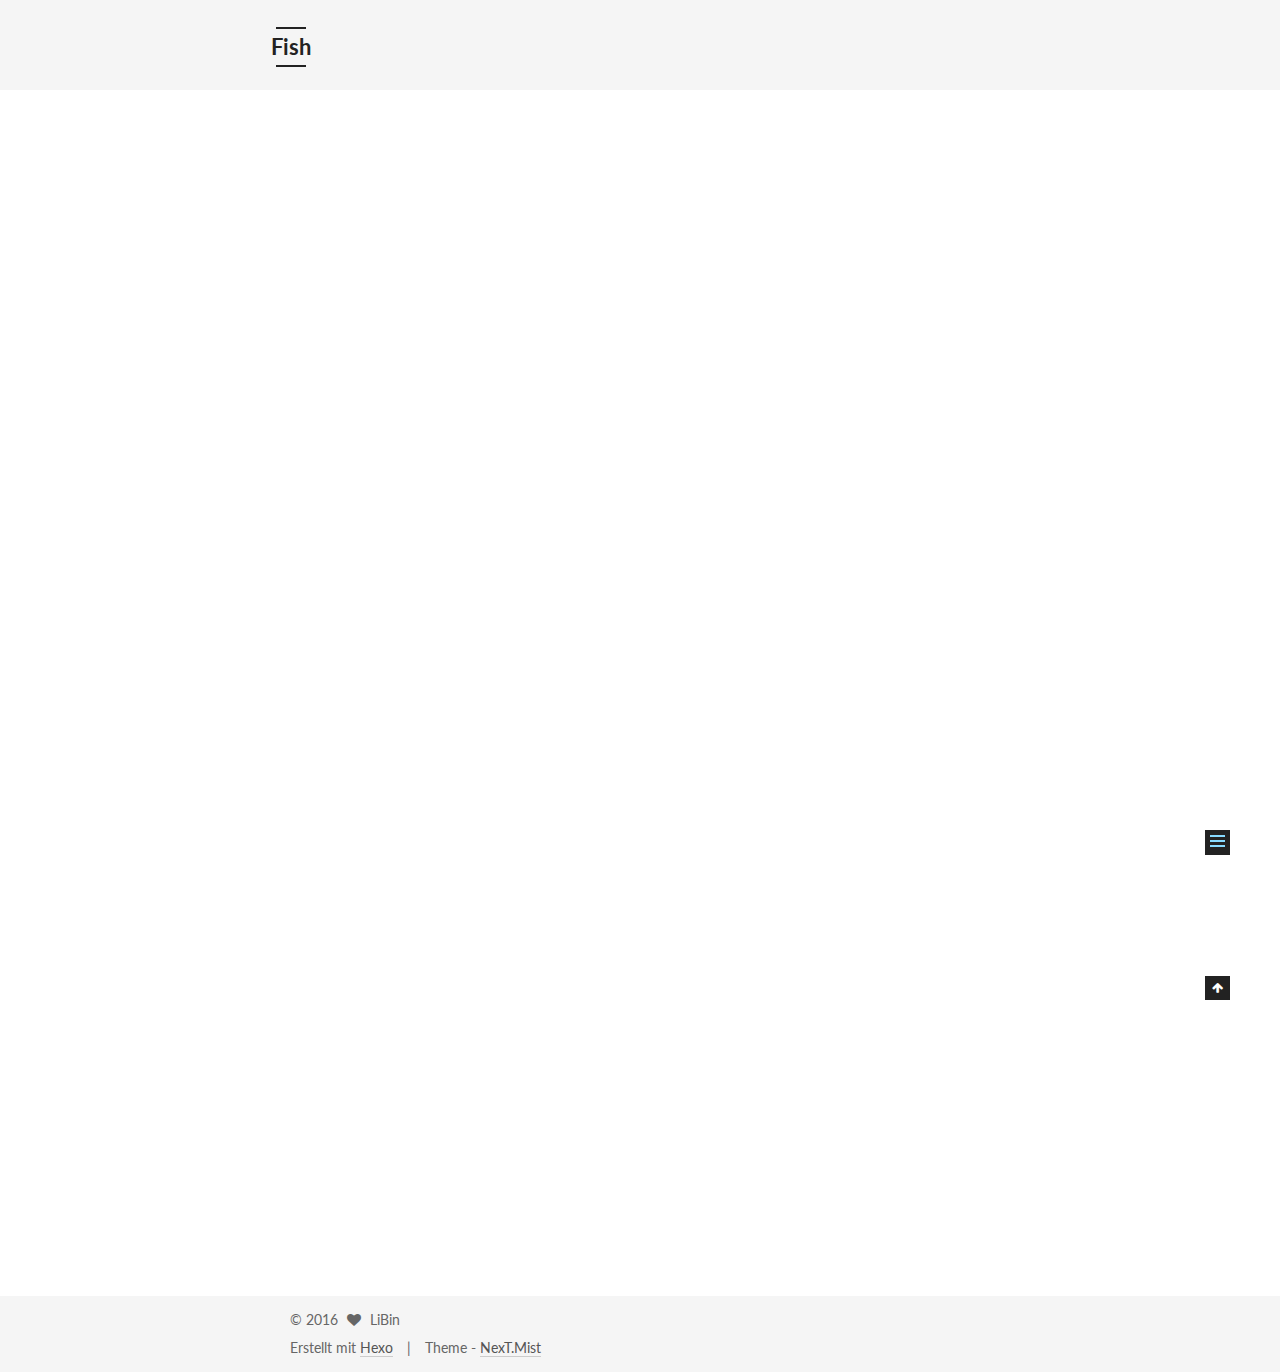
<file: 2016/07/10/hello-world/index.html>
<!doctype html>



  


<html class="theme-next mist use-motion">
<head>
  <meta charset="UTF-8"/>
<meta http-equiv="X-UA-Compatible" content="IE=edge,chrome=1" />
<meta name="viewport" content="width=device-width, initial-scale=1, maximum-scale=1"/>



<meta http-equiv="Cache-Control" content="no-transform" />
<meta http-equiv="Cache-Control" content="no-siteapp" />












  
  
  <link href="/vendors/fancybox/source/jquery.fancybox.css?v=2.1.5" rel="stylesheet" type="text/css" />




  
  
  
  

  
    
    
  

  

  

  

  

  
    
    
    <link href="//fonts.googleapis.com/css?family=Lato:300,300italic,400,400italic,700,700italic&subset=latin,latin-ext" rel="stylesheet" type="text/css">
  






<link href="/vendors/font-awesome/css/font-awesome.min.css?v=4.4.0" rel="stylesheet" type="text/css" />

<link href="/css/main.css?v=5.0.1" rel="stylesheet" type="text/css" />


  <meta name="keywords" content="Hexo, NexT" />








  <link rel="shortcut icon" type="image/x-icon" href="/favicon.ico?v=5.0.1" />






<meta name="description" content="Welcome to Hexo! This is your very first post. Check documentation for more info. If you get any problems when using Hexo, you can find the answer in troubleshooting or you can ask me on GitHub.
Quick">
<meta property="og:type" content="article">
<meta property="og:title" content="Hello World">
<meta property="og:url" content="http://yoursite.com/2016/07/10/hello-world/index.html">
<meta property="og:site_name" content="Fish">
<meta property="og:description" content="Welcome to Hexo! This is your very first post. Check documentation for more info. If you get any problems when using Hexo, you can find the answer in troubleshooting or you can ask me on GitHub.
Quick">
<meta property="og:updated_time" content="2016-07-09T16:25:52.784Z">
<meta name="twitter:card" content="summary">
<meta name="twitter:title" content="Hello World">
<meta name="twitter:description" content="Welcome to Hexo! This is your very first post. Check documentation for more info. If you get any problems when using Hexo, you can find the answer in troubleshooting or you can ask me on GitHub.
Quick">



<script type="text/javascript" id="hexo.configuration">
  var NexT = window.NexT || {};
  var CONFIG = {
    scheme: 'Mist',
    sidebar: {"position":"left","display":"post"},
    fancybox: true,
    motion: true,
    duoshuo: {
      userId: 0,
      author: 'Author'
    }
  };
</script>




  <link rel="canonical" href="http://yoursite.com/2016/07/10/hello-world/"/>

  <title> Hello World | Fish </title>
</head>

<body itemscope itemtype="http://schema.org/WebPage" lang="zh-hans">

  










  
  
    
  

  <div class="container one-collumn sidebar-position-left page-post-detail ">
    <div class="headband"></div>

    <header id="header" class="header" itemscope itemtype="http://schema.org/WPHeader">
      <div class="header-inner"><div class="site-meta ">
  

  <div class="custom-logo-site-title">
    <a href="/"  class="brand" rel="start">
      <span class="logo-line-before"><i></i></span>
      <span class="site-title">Fish</span>
      <span class="logo-line-after"><i></i></span>
    </a>
  </div>
  <p class="site-subtitle"></p>
</div>

<div class="site-nav-toggle">
  <button>
    <span class="btn-bar"></span>
    <span class="btn-bar"></span>
    <span class="btn-bar"></span>
  </button>
</div>

<nav class="site-nav">
  

  
    <ul id="menu" class="menu">
      
        
        <li class="menu-item menu-item-home">
          <a href="/" rel="section">
            
              <i class="menu-item-icon fa fa-fw fa-home"></i> <br />
            
            Startseite
          </a>
        </li>
      
        
        <li class="menu-item menu-item-archives">
          <a href="/archives" rel="section">
            
              <i class="menu-item-icon fa fa-fw fa-archive"></i> <br />
            
            Archiv
          </a>
        </li>
      
        
        <li class="menu-item menu-item-tags">
          <a href="/tags" rel="section">
            
              <i class="menu-item-icon fa fa-fw fa-tags"></i> <br />
            
            Tags
          </a>
        </li>
      

      
    </ul>
  

  
</nav>

 </div>
    </header>

    <main id="main" class="main">
      <div class="main-inner">
        <div class="content-wrap">
          <div id="content" class="content">
            

  <div id="posts" class="posts-expand">
    

  
  

  
  
  

  <article class="post post-type-normal " itemscope itemtype="http://schema.org/Article">

    
      <header class="post-header">

        
        
          <h1 class="post-title" itemprop="name headline">
            
            
              
                Hello World
              
            
          </h1>
        

        <div class="post-meta">
          <span class="post-time">
            <span class="post-meta-item-icon">
              <i class="fa fa-calendar-o"></i>
            </span>
            <span class="post-meta-item-text">Veröffentlicht am</span>
            <time itemprop="dateCreated" datetime="2016-07-10T00:25:52+08:00" content="2016-07-10">
              2016-07-10
            </time>
          </span>

          

          
            
          

          

          
          

          
        </div>
      </header>
    


    <div class="post-body" itemprop="articleBody">

      
      

      
        <p>Welcome to <a href="https://hexo.io/" target="_blank" rel="external">Hexo</a>! This is your very first post. Check <a href="https://hexo.io/docs/" target="_blank" rel="external">documentation</a> for more info. If you get any problems when using Hexo, you can find the answer in <a href="https://hexo.io/docs/troubleshooting.html" target="_blank" rel="external">troubleshooting</a> or you can ask me on <a href="https://github.com/hexojs/hexo/issues" target="_blank" rel="external">GitHub</a>.</p>
<h2 id="Quick-Start"><a href="#Quick-Start" class="headerlink" title="Quick Start"></a>Quick Start</h2><h3 id="Create-a-new-post"><a href="#Create-a-new-post" class="headerlink" title="Create a new post"></a>Create a new post</h3><figure class="highlight bash"><table><tr><td class="gutter"><pre><div class="line">1</div></pre></td><td class="code"><pre><div class="line">$ hexo new <span class="string">"My New Post"</span></div></pre></td></tr></table></figure>
<p>More info: <a href="https://hexo.io/docs/writing.html" target="_blank" rel="external">Writing</a></p>
<h3 id="Run-server"><a href="#Run-server" class="headerlink" title="Run server"></a>Run server</h3><figure class="highlight bash"><table><tr><td class="gutter"><pre><div class="line">1</div></pre></td><td class="code"><pre><div class="line">$ hexo server</div></pre></td></tr></table></figure>
<p>More info: <a href="https://hexo.io/docs/server.html" target="_blank" rel="external">Server</a></p>
<h3 id="Generate-static-files"><a href="#Generate-static-files" class="headerlink" title="Generate static files"></a>Generate static files</h3><figure class="highlight bash"><table><tr><td class="gutter"><pre><div class="line">1</div></pre></td><td class="code"><pre><div class="line">$ hexo generate</div></pre></td></tr></table></figure>
<p>More info: <a href="https://hexo.io/docs/generating.html" target="_blank" rel="external">Generating</a></p>
<h3 id="Deploy-to-remote-sites"><a href="#Deploy-to-remote-sites" class="headerlink" title="Deploy to remote sites"></a>Deploy to remote sites</h3><figure class="highlight bash"><table><tr><td class="gutter"><pre><div class="line">1</div></pre></td><td class="code"><pre><div class="line">$ hexo deploy</div></pre></td></tr></table></figure>
<p>More info: <a href="https://hexo.io/docs/deployment.html" target="_blank" rel="external">Deployment</a></p>

      
    </div>

    <div>
      
        

      
    </div>

    <div>
      
        

      
    </div>

    <footer class="post-footer">
      

      

      
      
    </footer>
  </article>



    <div class="post-spread">
      
    </div>
  </div>


          </div>
          


          
  <div class="comments" id="comments">
    
  </div>


        </div>
        
          
  
  <div class="sidebar-toggle">
    <div class="sidebar-toggle-line-wrap">
      <span class="sidebar-toggle-line sidebar-toggle-line-first"></span>
      <span class="sidebar-toggle-line sidebar-toggle-line-middle"></span>
      <span class="sidebar-toggle-line sidebar-toggle-line-last"></span>
    </div>
  </div>

  <aside id="sidebar" class="sidebar">
    <div class="sidebar-inner">

      

      
        <ul class="sidebar-nav motion-element">
          <li class="sidebar-nav-toc sidebar-nav-active" data-target="post-toc-wrap" >
            Inhaltsverzeichnis
          </li>
          <li class="sidebar-nav-overview" data-target="site-overview">
            Übersicht
          </li>
        </ul>
      

      <section class="site-overview sidebar-panel ">
        <div class="site-author motion-element" itemprop="author" itemscope itemtype="http://schema.org/Person">
          <img class="site-author-image" itemprop="image"
               src="/images/avatar.gif"
               alt="LiBin" />
          <p class="site-author-name" itemprop="name">LiBin</p>
          <p class="site-description motion-element" itemprop="description"></p>
        </div>
        <nav class="site-state motion-element">
          <div class="site-state-item site-state-posts">
            <a href="/archives">
              <span class="site-state-item-count">1</span>
              <span class="site-state-item-name">Artikel</span>
            </a>
          </div>

          

          

        </nav>

        

        <div class="links-of-author motion-element">
          
        </div>

        
        

        
        

      </section>

      
        <section class="post-toc-wrap motion-element sidebar-panel sidebar-panel-active">
          <div class="post-toc">
            
              
            
            
              <div class="post-toc-content"><ol class="nav"><li class="nav-item nav-level-2"><a class="nav-link" href="#Quick-Start"><span class="nav-number">1.</span> <span class="nav-text">Quick Start</span></a><ol class="nav-child"><li class="nav-item nav-level-3"><a class="nav-link" href="#Create-a-new-post"><span class="nav-number">1.1.</span> <span class="nav-text">Create a new post</span></a></li><li class="nav-item nav-level-3"><a class="nav-link" href="#Run-server"><span class="nav-number">1.2.</span> <span class="nav-text">Run server</span></a></li><li class="nav-item nav-level-3"><a class="nav-link" href="#Generate-static-files"><span class="nav-number">1.3.</span> <span class="nav-text">Generate static files</span></a></li><li class="nav-item nav-level-3"><a class="nav-link" href="#Deploy-to-remote-sites"><span class="nav-number">1.4.</span> <span class="nav-text">Deploy to remote sites</span></a></li></ol></li></ol></div>
            
          </div>
        </section>
      

    </div>
  </aside>


        
      </div>
    </main>

    <footer id="footer" class="footer">
      <div class="footer-inner">
        <div class="copyright" >
  
  &copy; 
  <span itemprop="copyrightYear">2016</span>
  <span class="with-love">
    <i class="fa fa-heart"></i>
  </span>
  <span class="author" itemprop="copyrightHolder">LiBin</span>
</div>

<div class="powered-by">
  Erstellt mit  <a class="theme-link" href="https://hexo.io">Hexo</a>
</div>

<div class="theme-info">
  Theme -
  <a class="theme-link" href="https://github.com/iissnan/hexo-theme-next">
    NexT.Mist
  </a>
</div>

        

        
      </div>
    </footer>

    <div class="back-to-top">
      <i class="fa fa-arrow-up"></i>
    </div>
  </div>

  

<script type="text/javascript">
  if (Object.prototype.toString.call(window.Promise) !== '[object Function]') {
    window.Promise = null;
  }
</script>









  



  
  <script type="text/javascript" src="/vendors/jquery/index.js?v=2.1.3"></script>

  
  <script type="text/javascript" src="/vendors/fastclick/lib/fastclick.min.js?v=1.0.6"></script>

  
  <script type="text/javascript" src="/vendors/jquery_lazyload/jquery.lazyload.js?v=1.9.7"></script>

  
  <script type="text/javascript" src="/vendors/velocity/velocity.min.js?v=1.2.1"></script>

  
  <script type="text/javascript" src="/vendors/velocity/velocity.ui.min.js?v=1.2.1"></script>

  
  <script type="text/javascript" src="/vendors/fancybox/source/jquery.fancybox.pack.js?v=2.1.5"></script>


  


  <script type="text/javascript" src="/js/src/utils.js?v=5.0.1"></script>

  <script type="text/javascript" src="/js/src/motion.js?v=5.0.1"></script>



  
  

  
  <script type="text/javascript" src="/js/src/scrollspy.js?v=5.0.1"></script>
<script type="text/javascript" src="/js/src/post-details.js?v=5.0.1"></script>



  


  <script type="text/javascript" src="/js/src/bootstrap.js?v=5.0.1"></script>



  



  




  
  

  

  

  

</body>
</html>
</file>
<file: css/main.css>
/* normalize.css v3.0.2 | MIT License | git.io/normalize */
html {
  font-family: sans-serif; /* 1 */
  -ms-text-size-adjust: 100%; /* 2 */
  -webkit-text-size-adjust: 100%; /* 2 */
}
body {
  margin: 0;
}
article,
aside,
details,
figcaption,
figure,
footer,
header,
hgroup,
main,
menu,
nav,
section,
summary {
  display: block;
}
audio,
canvas,
progress,
video {
  display: inline-block; /* 1 */
  vertical-align: baseline; /* 2 */
}
audio:not([controls]) {
  display: none;
  height: 0;
}
[hidden],
template {
  display: none;
}
a {
  background-color: transparent;
}
a:active,
a:hover {
  outline: 0;
}
abbr[title] {
  border-bottom: 1px dotted;
}
b,
strong {
  font-weight: bold;
}
dfn {
  font-style: italic;
}
h1 {
  font-size: 2em;
  margin: 0.67em 0;
}
mark {
  background: #ff0;
  color: #000;
}
small {
  font-size: 80%;
}
sub,
sup {
  font-size: 75%;
  line-height: 0;
  position: relative;
  vertical-align: baseline;
}
sup {
  top: -0.5em;
}
sub {
  bottom: -0.25em;
}
img {
  border: 0;
}
svg:not(:root) {
  overflow: hidden;
}
figure {
  margin: 1em 40px;
}
hr {
  -moz-box-sizing: content-box;
  box-sizing: content-box;
  height: 0;
}
pre {
  overflow: auto;
}
code,
kbd,
pre,
samp {
  font-family: monospace, monospace;
  font-size: 1em;
}
button,
input,
optgroup,
select,
textarea {
  color: inherit; /* 1 */
  font: inherit; /* 2 */
  margin: 0; /* 3 */
}
button {
  overflow: visible;
}
button,
select {
  text-transform: none;
}
button,
html input[type="button"],
input[type="reset"],
input[type="submit"] {
  -webkit-appearance: button; /* 2 */
  cursor: pointer; /* 3 */
}
button[disabled],
html input[disabled] {
  cursor: default;
}
button::-moz-focus-inner,
input::-moz-focus-inner {
  border: 0;
  padding: 0;
}
input {
  line-height: normal;
}
input[type="checkbox"],
input[type="radio"] {
  box-sizing: border-box; /* 1 */
  padding: 0; /* 2 */
}
input[type="number"]::-webkit-inner-spin-button,
input[type="number"]::-webkit-outer-spin-button {
  height: auto;
}
input[type="search"] {
  -webkit-appearance: textfield; /* 1 */
  -moz-box-sizing: content-box;
  -webkit-box-sizing: content-box; /* 2 */
  box-sizing: content-box;
}
input[type="search"]::-webkit-search-cancel-button,
input[type="search"]::-webkit-search-decoration {
  -webkit-appearance: none;
}
fieldset {
  border: 1px solid #c0c0c0;
  margin: 0 2px;
  padding: 0.35em 0.625em 0.75em;
}
legend {
  border: 0; /* 1 */
  padding: 0; /* 2 */
}
textarea {
  overflow: auto;
}
optgroup {
  font-weight: bold;
}
table {
  border-collapse: collapse;
  border-spacing: 0;
}
td,
th {
  padding: 0;
}
::selection {
  background: #262a30;
  color: #fff;
}
body {
  position: relative;
  font-family: 'Lato', "PingFang SC", "Microsoft YaHei", sans-serif;
  font-size: 14px;
  line-height: 2;
  color: #555;
  background: #fff;
}
@media (max-width: 767px) {
  body {
    padding-right: 0 !important;
  }
}
@media (min-width: 768px) and (max-width: 991px) {
  body {
    padding-right: 0 !important;
  }
}
@media (min-width: 1600px) {
  body {
    font-size: 16px;
  }
}
h1,
h2,
h3,
h4,
h5,
h6 {
  margin: 0;
  padding: 0;
  font-weight: bold;
  line-height: 1.5;
  font-family: 'Lato', "PingFang SC", "Microsoft YaHei", sans-serif;
}
h2,
h3,
h4,
h5,
h6 {
  margin: 20px 0 15px;
}
h1 {
  font-size: 24px;
}
@media (max-width: 767px) {
  h1 {
    font-size: 20px;
  }
}
h2 {
  font-size: 22px;
}
@media (max-width: 767px) {
  h2 {
    font-size: 18px;
  }
}
h3 {
  font-size: 20px;
}
@media (max-width: 767px) {
  h3 {
    font-size: 16px;
  }
}
h4 {
  font-size: 18px;
}
@media (max-width: 767px) {
  h4 {
    font-size: 14px;
  }
}
h5 {
  font-size: 16px;
}
@media (max-width: 767px) {
  h5 {
    font-size: 12px;
  }
}
h6 {
  font-size: 14px;
}
@media (max-width: 767px) {
  h6 {
    font-size: 10px;
  }
}
p {
  margin: 0 0 25px 0;
}
a {
  color: #555;
  text-decoration: none;
  border-bottom: 1px solid #999;
  word-wrap: break-word;
}
a:hover {
  color: #222;
  border-bottom-color: #222;
}
ul {
  list-style: none;
}
blockquote {
  margin: 0;
  padding: 0;
}
img {
  display: block;
  margin: auto;
  max-width: 100%;
  height: auto;
}
hr {
  margin: 40px 0;
  height: 3px;
  border: none;
  background-color: #ddd;
  background-image: repeating-linear-gradient(-45deg, #fff, #fff 4px, transparent 4px, transparent 8px);
}
blockquote {
  padding: 0 15px;
  color: #666;
  border-left: 4px solid #ddd;
}
blockquote cite::before {
  content: "-";
  padding: 0 5px;
}
dt {
  font-weight: 700;
}
dd {
  margin: 0;
  padding: 0;
}
.text-left {
  text-align: left;
}
.text-center {
  text-align: center;
}
.text-right {
  text-align: right;
}
.text-justify {
  text-align: justify;
}
.text-nowrap {
  white-space: nowrap;
}
.text-lowercase {
  text-transform: lowercase;
}
.text-uppercase {
  text-transform: uppercase;
}
.text-capitalize {
  text-transform: capitalize;
}
.center-block {
  display: block;
  margin-left: auto;
  margin-right: auto;
}
.clearfix:before,
.clearfix:after {
  content: " ";
  display: table;
}
.clearfix:after {
  clear: both;
}
.pullquote {
  width: 45%;
}
.pullquote.left {
  float: left;
  margin-left: 5px;
  margin-right: 10px;
}
.pullquote.right {
  float: right;
  margin-left: 10px;
  margin-right: 5px;
}
.affix.affix.affix {
  position: fixed;
}
.translation {
  margin-top: -20px;
  font-size: 14px;
  color: #999;
}
.scrollbar-measure {
  width: 100px;
  height: 100px;
  overflow: scroll;
  position: absolute;
  top: -9999px;
}
.use-motion .motion-element {
  opacity: 0;
}
#local-search-input {
  padding: 3px;
  border: none;
  text-indent: 14px;
  border-radius: 0;
  width: 140px;
  outline: none;
  border-bottom: 1px solid #999;
  background: inherit;
  opacity: 0.5;
}
#local-search-input:focus {
  opacity: 1;
}
.search-icon {
  position: absolute;
  top: 9px;
}
table {
  margin: 20px 0;
  width: 100%;
  border-collapse: collapse;
  border-spacing: 0;
  border: 1px solid #ddd;
  font-size: 14px;
  table-layout: fixed;
  word-wrap: break-all;
}
table>tbody>tr:nth-of-type(odd) {
  background-color: #f9f9f9;
}
table>tbody>tr:hover {
  background-color: #f5f5f5;
}
caption,
th,
td {
  padding: 8px;
  text-align: left;
  vertical-align: middle;
  font-weight: normal;
}
th,
td {
  border-bottom: 3px solid #ddd;
  border-right: 1px solid #eee;
}
th {
  padding-bottom: 10px;
  font-weight: 700;
}
td {
  border-bottom-width: 1px;
}
html,
body {
  height: 100%;
}
.container {
  position: relative;
  min-height: 100%;
}
.header-inner {
  margin: 0 auto;
  padding: 100px 0 70px;
  width: 700px;
}
@media (min-width: 1600px) {
  .container .header-inner {
    width: 900px;
  }
}
.main {
  padding-bottom: 150px;
}
.main-inner {
  margin: 0 auto;
  width: 700px;
}
@media (min-width: 1600px) {
  .container .main-inner {
    width: 900px;
  }
}
.footer {
  position: absolute;
  left: 0;
  bottom: 0;
  width: 100%;
  min-height: 50px;
}
.footer-inner {
  box-sizing: border-box;
  margin: 20px auto;
  width: 700px;
}
@media (min-width: 1600px) {
  .container .footer-inner {
    width: 900px;
  }
}
pre,
.highlight {
  overflow: auto;
  margin: 20px 0;
  padding: 15px;
  font-size: 13px;
  color: #4d4d4c;
  background: #f7f7f7;
  line-height: 1.6;
}
pre,
code {
  font-family: consolas, Menlo, "PingFang SC", "Microsoft YaHei", monospace;
}
code {
  padding: 2px 4px;
  word-break: break-all;
  color: #555;
  background: #eee;
  border-radius: 4px;
  font-size: 13px;
}
pre code {
  padding: 0;
  color: #4d4d4c;
  background: none;
  text-shadow: none;
}
.highlight pre {
  border: none;
  margin: 0;
  padding: 1px;
}
.highlight table {
  margin: 0;
  width: auto;
  border: none;
}
.highlight td {
  border: none;
  padding: 0;
}
.highlight figcaption {
  font-size: 1em;
  color: #4d4d4c;
  line-height: 1em;
  margin-bottom: 1em;
}
.highlight figcaption:before,
.highlight figcaption:after {
  content: " ";
  display: table;
}
.highlight figcaption:after {
  clear: both;
}
.highlight figcaption a {
  float: right;
  color: #4d4d4c;
}
.highlight figcaption a:hover {
  border-bottom-color: #4d4d4c;
}
.highlight .gutter pre {
  color: #666;
  text-align: right;
  padding-right: 20px;
}
.highlight .line {
  height: 20px;
}
.gist table {
  width: auto;
}
.gist table td {
  border: none;
}
pre .comment {
  color: #8e908c;
}
pre .variable,
pre .attribute,
pre .tag,
pre .regexp,
pre .ruby .constant,
pre .xml .tag .title,
pre .xml .pi,
pre .xml .doctype,
pre .html .doctype,
pre .css .id,
pre .css .class,
pre .css .pseudo {
  color: #c82829;
}
pre .number,
pre .preprocessor,
pre .built_in,
pre .literal,
pre .params,
pre .constant,
pre .command {
  color: #f5871f;
}
pre .ruby .class .title,
pre .css .rules .attribute,
pre .string,
pre .value,
pre .inheritance,
pre .header,
pre .ruby .symbol,
pre .xml .cdata,
pre .special,
pre .number,
pre .formula {
  color: #718c00;
}
pre .title,
pre .css .hexcolor {
  color: #3e999f;
}
pre .function,
pre .python .decorator,
pre .python .title,
pre .ruby .function .title,
pre .ruby .title .keyword,
pre .perl .sub,
pre .javascript .title,
pre .coffeescript .title {
  color: #4271ae;
}
pre .keyword,
pre .javascript .function {
  color: #8959a8;
}
.full-image.full-image.full-image {
  border: none;
  max-width: 100%;
  width: auto;
  margin: 20px auto;
}
@media (min-width: 992px) {
  .full-image.full-image.full-image {
    max-width: none;
    width: 126%;
    margin: 0 -13%;
  }
}
.blockquote-center,
.page-home .post-type-quote blockquote,
.page-post-detail .post-type-quote blockquote {
  position: relative;
  margin: 40px 0;
  padding: 0;
  border-left: none;
  text-align: center;
}
.blockquote-center::before,
.page-home .post-type-quote blockquote::before,
.page-post-detail .post-type-quote blockquote::before,
.blockquote-center::after,
.page-home .post-type-quote blockquote::after,
.page-post-detail .post-type-quote blockquote::after {
  position: absolute;
  content: ' ';
  display: block;
  width: 100%;
  height: 24px;
  opacity: 0.2;
  background-repeat: no-repeat;
  background-position: 0 -6px;
  background-size: 22px 22px;
}
.blockquote-center::before,
.page-home .post-type-quote blockquote::before,
.page-post-detail .post-type-quote blockquote::before {
  top: -20px;
  background-image: url("../images/quote-l.svg");
  border-top: 1px solid #ccc;
}
.blockquote-center::after,
.page-home .post-type-quote blockquote::after,
.page-post-detail .post-type-quote blockquote::after {
  bottom: -20px;
  background-image: url("../images/quote-r.svg");
  border-bottom: 1px solid #ccc;
  background-position: 100% 8px;
}
.blockquote-center p,
.page-home .post-type-quote blockquote p,
.page-post-detail .post-type-quote blockquote p,
.blockquote-center div,
.page-home .post-type-quote blockquote div,
.page-post-detail .post-type-quote blockquote div {
  text-align: center;
}
.post .post-body .group-picture img {
  box-sizing: border-box;
  padding: 0 3px;
  border: none;
}
.post .group-picture-row {
  overflow: hidden;
  margin-top: 6px;
}
.post .group-picture-row:first-child {
  margin-top: 0;
}
.post .group-picture-column {
  float: left;
}
.page-post-detail .post-body .group-picture-column {
  float: none;
  margin-top: 10px;
  width: auto !important;
}
.page-post-detail .post-body .group-picture-column img {
  margin: 0 auto;
}
.page-archive .group-picture-container {
  overflow: hidden;
}
.page-archive .group-picture-row {
  float: left;
}
.page-archive .group-picture-row:first-child {
  margin-top: 6px;
}
.page-archive .group-picture-column {
  max-width: 150px;
  max-height: 150px;
}
.btn {
  display: inline-block;
  padding: 0 20px;
  font-size: 14px;
  color: #fff;
  background: #222;
  border: 2px solid #222;
  text-decoration: none;
  border-radius: 0;
  transition-property: background-color;
  transition-duration: 0.2s;
  transition-timing-function: ease-in-out;
  transition-delay: 0s;
}
.btn:hover,
.post-more-link .btn:hover {
  border-color: #222;
  color: #222;
  background: #fff;
}
.btn-bar {
  display: block;
  width: 22px;
  height: 2px;
  background: #555;
  border-radius: 1px;
}
.btn-bar+.btn-bar {
  margin-top: 4px;
}
.pagination {
  margin: 120px 0 40px;
  text-align: center;
  border-top: 1px solid #eee;
}
.page-number-basic,
.pagination .prev,
.pagination .next,
.pagination .page-number,
.pagination .space {
  display: inline-block;
  position: relative;
  top: -1px;
  margin: 0 10px;
  padding: 0 10px;
  line-height: 30px;
}
@media (max-width: 767px) {
  .page-number-basic,
  .pagination .prev,
  .pagination .next,
  .pagination .page-number,
  .pagination .space {
    margin: 0 5px;
  }
}
.pagination .prev,
.pagination .next,
.pagination .page-number {
  border-bottom: 0;
  border-top: 1px solid #eee;
  transition-property: border-color;
  transition-duration: 0.2s;
  transition-timing-function: ease-in-out;
  transition-delay: 0s;
}
.pagination .prev:hover,
.pagination .next:hover,
.pagination .page-number:hover {
  border-top-color: #222;
}
.pagination .space {
  padding: 0;
  margin: 0;
}
.pagination .prev {
  margin-left: 0;
}
.pagination .next {
  margin-right: 0;
}
.pagination .page-number.current {
  color: #fff;
  background: #ccc;
  border-top-color: #ccc;
}
@media (max-width: 767px) {
  .pagination {
    border-top: none;
  }
  .pagination .prev,
  .pagination .next,
  .pagination .page-number {
    margin-bottom: 10px;
    border-top: 0;
    border-bottom: 1px solid #eee;
  }
  .pagination .prev:hover,
  .pagination .next:hover,
  .pagination .page-number:hover {
    border-bottom-color: #222;
  }
}
.comments {
  margin: 60px 20px 0;
}
.tag-cloud {
  text-align: center;
}
.tag-cloud a {
  display: inline-block;
  margin: 10px;
}
.back-to-top {
  box-sizing: border-box;
  position: fixed;
  bottom: -100px;
  right: 50px;
  z-index: 1050;
  padding: 0 6px;
  width: 25px;
  background: #222;
  font-size: 12px;
  opacity: 1;
  color: #fff;
  cursor: pointer;
  text-align: center;
  -webkit-transform: translateZ(0);
  transition-property: bottom;
  transition-duration: 0.2s;
  transition-timing-function: ease-in-out;
  transition-delay: 0s;
}
@media (max-width: 767px) {
  .back-to-top {
    display: none;
  }
}
@media (min-width: 768px) and (max-width: 991px) {
  .back-to-top {
    display: none;
  }
}
.back-to-top.back-to-top-on {
  bottom: 19px;
}
.header {
  background: #fff;
}
.header-inner {
  position: relative;
}
.headband {
  height: 3px;
  background: #222;
}
.site-meta {
  margin: 0;
  text-align: left;
}
@media (max-width: 767px) {
  .site-meta {
    text-align: center;
  }
}
.brand {
  position: relative;
  display: inline-block;
  padding: 0 40px;
  color: #222;
  background: #222;
  border-bottom: none;
}
.brand:hover {
  color: #222;
}
.logo {
  display: inline-block;
  margin-right: 5px;
  line-height: 36px;
  vertical-align: top;
}
.site-title {
  display: inline-block;
  vertical-align: top;
  line-height: 36px;
  font-size: 20px;
  font-weight: normal;
  font-family: 'Lato', "PingFang SC", "Microsoft YaHei", sans-serif;
}
.site-subtitle {
  margin-top: 10px;
  font-size: 13px;
  color: #999;
}
.use-motion .brand {
  opacity: 0;
}
.use-motion .logo,
.use-motion .site-title,
.use-motion .site-subtitle {
  opacity: 0;
  position: relative;
  top: -10px;
}
.site-nav-toggle {
  display: none;
  position: absolute;
  top: 10px;
  left: 10px;
}
@media (max-width: 767px) {
  .site-nav-toggle {
    display: block;
  }
}
.site-nav-toggle button {
  margin-top: 2px;
  padding: 9px 10px;
  background: transparent;
  border: none;
}
@media (max-width: 767px) {
  .site-nav {
    display: none;
    margin: 0 -10px;
    padding: 0 10px;
    clear: both;
    border-top: 1px solid #ddd;
  }
}
@media (min-width: 768px) and (max-width: 991px) {
  .site-nav {
    display: block !important;
  }
}
@media (min-width: 992px) {
  .site-nav {
    display: block !important;
  }
}
.menu {
  margin-top: 20px;
  padding-left: 0;
  text-align: center;
}
.menu .menu-item {
  display: inline-block;
  margin: 0 10px;
}
@media screen and (max-width: 767px) {
  .menu .menu-item {
    margin-top: 10px;
  }
}
.menu .menu-item a {
  display: block;
  font-size: 13px;
  text-transform: capitalize;
  line-height: inherit;
  border-bottom: 1px solid transparent;
  transition-property: border-color;
  transition-duration: 0.2s;
  transition-timing-function: ease-in-out;
  transition-delay: 0s;
}
.menu .menu-item a:hover {
  border-bottom-color: #222;
}
.menu .menu-item .fa {
  margin-right: 5px;
}
.use-motion .menu-item {
  opacity: 0;
}
.post-body {
  font-family: 'Lato', "PingFang SC", "Microsoft YaHei", sans-serif;
}
@media (max-width: 767px) {
  .post-body {
    word-break: break-word;
  }
}
.post-body .fancybox img {
  display: block !important;
  margin: 0 auto;
  cursor: pointer;
  cursor: zoom-in;
  cursor: -webkit-zoom-in;
}
.post-body .image-caption,
.post-body .figure .caption {
  margin: 10px auto 15px;
  text-align: center;
  font-size: 14px;
  color: #999;
  font-weight: bold;
  line-height: 1;
}
.post-sticky-flag {
  display: inline-block;
  font-size: 16px;
  -ms-transform: rotate(30deg);
  -webkit-transform: rotate(30deg);
  -moz-transform: rotate(30deg);
  -ms-transform: rotate(30deg);
  -o-transform: rotate(30deg);
  transform: rotate(30deg);
}
.posts-expand {
  padding-top: 40px;
}
@media (max-width: 767px) {
  .posts-expand {
    margin: 0 20px;
  }
  .post-body pre,
  .post-body .highlight {
    padding: 10px;
  }
  .post-body pre .gutter pre,
  .post-body .highlight .gutter pre {
    padding-right: 10px;
  }
}
@media (min-width: 992px) {
  .posts-expand .post-body {
    text-align: justify;
  }
}
.posts-expand .post-body h2,
.posts-expand .post-body h3,
.posts-expand .post-body h4,
.posts-expand .post-body h5,
.posts-expand .post-body h6 {
  padding-top: 10px;
}
.posts-expand .post-body h2 .header-anchor,
.posts-expand .post-body h3 .header-anchor,
.posts-expand .post-body h4 .header-anchor,
.posts-expand .post-body h5 .header-anchor,
.posts-expand .post-body h6 .header-anchor {
  float: right;
  margin-left: 10px;
  color: #ccc;
  border-bottom-style: none;
  visibility: hidden;
}
.posts-expand .post-body h2 .header-anchor:hover,
.posts-expand .post-body h3 .header-anchor:hover,
.posts-expand .post-body h4 .header-anchor:hover,
.posts-expand .post-body h5 .header-anchor:hover,
.posts-expand .post-body h6 .header-anchor:hover {
  color: inherit;
}
.posts-expand .post-body h2:hover .header-anchor,
.posts-expand .post-body h3:hover .header-anchor,
.posts-expand .post-body h4:hover .header-anchor,
.posts-expand .post-body h5:hover .header-anchor,
.posts-expand .post-body h6:hover .header-anchor {
  visibility: visible;
}
.posts-expand .post-body ul li {
  list-style: circle;
}
.posts-expand .post-body img {
  box-sizing: border-box;
  margin: auto;
  padding: 3px;
  border: 1px solid #ddd;
}
.posts-expand .fancybox img {
  margin: 0 auto;
}
@media (max-width: 767px) {
  .posts-collapse {
    margin: 0 20px;
  }
  .posts-collapse .post-title,
  .posts-collapse .post-meta {
    display: block;
    width: auto;
    text-align: left;
  }
}
.posts-collapse {
  position: relative;
  z-index: 1010;
  margin-left: 0;
}
.posts-collapse::after {
  content: " ";
  position: absolute;
  top: 20px;
  left: 0;
  margin-left: -2px;
  width: 4px;
  height: 100%;
  background: #f5f5f5;
  z-index: -1;
}
@media (max-width: 767px) {
  .posts-collapse {
    margin: 0 20px;
  }
}
.posts-collapse .collection-title {
  position: relative;
  margin: 60px 0;
}
.posts-collapse .collection-title h2 {
  margin-left: 20px;
}
.posts-collapse .collection-title small {
  color: #bbb;
}
.posts-collapse .collection-title::before {
  content: " ";
  position: absolute;
  left: 0;
  top: 50%;
  margin-left: -4px;
  margin-top: -4px;
  width: 8px;
  height: 8px;
  background: #bbb;
  border-radius: 50%;
}
.posts-collapse .post {
  margin: 30px 0;
}
.posts-collapse .post-header {
  position: relative;
  transition-duration: 0.2s;
  transition-timing-function: ease-in-out;
  transition-delay: 0s;
  transition-property: border;
  border-bottom: 1px dashed #ccc;
}
.posts-collapse .post-header::before {
  content: " ";
  position: absolute;
  left: 0;
  top: 12px;
  width: 6px;
  height: 6px;
  margin-left: -4px;
  background: #bbb;
  border-radius: 50%;
  border: 1px solid #fff;
  transition-duration: 0.2s;
  transition-timing-function: ease-in-out;
  transition-delay: 0s;
  transition-property: background;
}
.posts-collapse .post-header:hover {
  border-bottom-color: #666;
}
.posts-collapse .post-header:hover::before {
  background: #222;
}
.posts-collapse .post-meta {
  position: absolute;
  font-size: 12px;
  left: 20px;
  top: 5px;
}
.posts-collapse .post-comments-count {
  display: none;
}
.posts-collapse .post-title {
  margin-left: 60px;
  font-size: 16px;
  font-weight: normal;
  line-height: inherit;
}
.posts-collapse .post-title::after {
  margin-left: 3px;
  opacity: 0.6;
}
.posts-collapse .post-title a {
  color: #666;
  border-bottom: none;
}
.page-home .post-type-quote .post-header,
.page-post-detail .post-type-quote .post-header,
.page-home .post-type-quote .post-tags,
.page-post-detail .post-type-quote .post-tags {
  display: none;
}
.posts-expand .post-title {
  font-size: 26px;
  text-align: center;
  word-break: break-word;
  font-weight: 400;
}
@media (max-width: 767px) {
  .posts-expand .post-title {
    font-size: 22px;
  }
}
.posts-expand .post-title-link {
  display: inline-block;
  position: relative;
  color: #555;
  border-bottom: none;
  line-height: 1.2;
  vertical-align: top;
}
.posts-expand .post-title-link::before {
  content: "";
  position: absolute;
  width: 100%;
  height: 2px;
  bottom: 0;
  left: 0;
  background-color: #000;
  visibility: hidden;
  -webkit-transform: scaleX(0);
  -moz-transform: scaleX(0);
  -ms-transform: scaleX(0);
  -o-transform: scaleX(0);
  transform: scaleX(0);
  transition-duration: 0.2s;
  transition-timing-function: ease-in-out;
  transition-delay: 0s;
}
.posts-expand .post-title-link:hover::before {
  visibility: visible;
  -webkit-transform: scaleX(1);
  -moz-transform: scaleX(1);
  -ms-transform: scaleX(1);
  -o-transform: scaleX(1);
  transform: scaleX(1);
}
.posts-expand .post-title-link .fa {
  font-size: 16px;
}
.posts-expand .post-meta {
  margin: 3px 0 60px 0;
  color: #999;
  font-family: 'Lato', "PingFang SC", "Microsoft YaHei", sans-serif;
  font-size: 12px;
  text-align: center;
}
.posts-expand .post-meta .post-category-list {
  display: inline-block;
  margin: 0;
  padding: 3px;
}
.posts-expand .post-meta .post-category-list-link {
  color: #999;
}
.post-meta-item-icon {
  display: none;
  margin-right: 3px;
}
@media (min-width: 768px) and (max-width: 991px) {
  .post-meta-item-icon {
    display: inline-block;
  }
}
@media (max-width: 767px) {
  .post-meta-item-icon {
    display: inline-block;
  }
}
@media (min-width: 768px) and (max-width: 991px) {
  .post-meta-item-text {
    display: none;
  }
}
@media (max-width: 767px) {
  .post-meta-item-text {
    display: none;
  }
}
@media (max-width: 767px) {
  .posts-expand .post-comments-count {
    display: none;
  }
}
.post-more-link {
  margin-top: 50px;
}
.post-more-link .btn {
  color: #555;
  font-size: 14px;
  background: transparent;
  border-radius: 0;
  line-height: 2;
}
.posts-expand .post-tags {
  margin-top: 40px;
  text-align: center;
}
.posts-expand .post-tags a {
  display: inline-block;
  margin-right: 10px;
  font-size: 13px;
}
.post-nav {
  overflow: hidden;
  margin-top: 60px;
  padding: 10px;
  white-space: nowrap;
  border-top: 1px solid #eee;
}
.post-nav-item {
  display: inline-block;
  width: 50%;
  white-space: normal;
}
.post-nav-item a {
  position: relative;
  display: inline-block;
  line-height: 25px;
  font-size: 14px;
  color: #555;
  border-bottom: none;
}
.post-nav-item a:hover {
  color: #222;
  border-bottom: none;
}
.post-nav-item a:active {
  top: 2px;
}
.post-nav-item a i {
  font-size: 12px;
}
.post-nav-prev {
  text-align: right;
}
.posts-expand .post-eof {
  display: block;
  margin: 80px auto 60px;
  width: 8%;
  height: 1px;
  background: #ccc;
  text-align: center;
}
.post:last-child .post-eof.post-eof.post-eof {
  display: none;
}
.post-gallery {
  display: table;
  table-layout: fixed;
  width: 100%;
  border-collapse: separate;
}
.post-gallery-row {
  display: table-row;
}
.post-gallery .post-gallery-img {
  display: table-cell;
  text-align: center;
  vertical-align: middle;
  border: none;
}
.post-gallery .post-gallery-img img {
  max-width: 100%;
  max-height: 100%;
  border: none;
}
.fancybox-close,
.fancybox-close:hover {
  border: none;
}
.sidebar {
  position: fixed;
  right: 0;
  top: 0;
  bottom: 0;
  width: 0;
  z-index: 1040;
  box-shadow: inset 0 2px 6px #000;
  background: #222;
  -webkit-transform: translateZ(0);
}
.sidebar a {
  color: #999;
  border-bottom-color: #555;
}
.sidebar a:hover {
  color: #eee;
}
@media (min-width: 768px) and (max-width: 991px) {
  .sidebar {
    display: none !important;
  }
}
@media (max-width: 767px) {
  .sidebar {
    display: none !important;
  }
}
.sidebar-inner {
  position: relative;
  padding: 20px 10px;
  color: #999;
  text-align: center;
}
.sidebar-toggle {
  position: fixed;
  right: 50px;
  bottom: 45px;
  width: 15px;
  height: 15px;
  padding: 5px;
  background: #222;
  line-height: 0;
  z-index: 1050;
  cursor: pointer;
  -webkit-transform: translateZ(0);
}
@media (min-width: 768px) and (max-width: 991px) {
  .sidebar-toggle {
    display: none;
  }
}
@media (max-width: 767px) {
  .sidebar-toggle {
    display: none;
  }
}
.sidebar-toggle-line {
  position: relative;
  display: inline-block;
  vertical-align: top;
  height: 2px;
  width: 100%;
  background: #fff;
  margin-top: 3px;
}
.sidebar-toggle-line:first-child {
  margin-top: 0;
}
.site-author-image {
  display: block;
  margin: 0 auto;
  padding: 2px;
  max-width: 96px;
  height: auto;
  border: 2px solid #333;
}
.site-author-name {
  margin: 5px 0 0;
  text-align: center;
  color: #f5f5f5;
  font-weight: normal;
}
.site-description {
  margin-top: 5px;
  text-align: center;
  font-size: 14px;
  color: #999;
}
.site-state {
  overflow: hidden;
  line-height: 1.4;
  white-space: nowrap;
  text-align: center;
}
.site-state-item {
  display: inline-block;
  padding: 0 15px;
  border-left: 1px solid #333;
}
.site-state-item:first-child {
  border-left: none;
}
.site-state-item a {
  border-bottom: none;
}
.site-state-item-count {
  display: block;
  text-align: center;
  color: inherit;
  font-weight: 600;
  font-size: 18px;
}
.site-state-item-name {
  font-size: 13px;
  color: inherit;
}
.feed-link {
  margin-top: 20px;
}
.feed-link a {
  display: inline-block;
  padding: 0 15px;
  color: #fc6423;
  border: 1px solid #fc6423;
  border-radius: 4px;
}
.feed-link a i {
  color: #fc6423;
  font-size: 14px;
}
.feed-link a:hover {
  color: #fff;
  background: #fc6423;
}
.feed-link a:hover i {
  color: #fff;
}
.links-of-author {
  margin-top: 20px;
}
.links-of-author a {
  display: inline-block;
  vertical-align: middle;
  margin-right: 10px;
  margin-bottom: 10px;
  border-bottom-color: #555;
  font-size: 13px;
}
.links-of-author a:before {
  display: inline-block;
  vertical-align: middle;
  margin-right: 3px;
  content: " ";
  width: 4px;
  height: 4px;
  border-radius: 50%;
  background: #8524ff;
}
.links-of-blogroll {
  font-size: 13px;
}
.links-of-blogroll-title {
  margin-top: 20px;
  font-size: 14px;
  font-weight: 600;
}
.links-of-blogroll-list {
  margin: 0;
  padding: 0;
}
.links-of-blogroll-item {
  padding: 2px 10px;
}
.sidebar-nav {
  margin: 0 0 20px;
  padding-left: 0;
}
.sidebar-nav li {
  display: inline-block;
  cursor: pointer;
  border-bottom: 1px solid transparent;
  font-size: 14px;
  color: #555;
}
.sidebar-nav li:hover {
  color: #f5f5f5;
}
.page-post-detail .sidebar-nav-toc {
  padding: 0 5px;
}
.page-post-detail .sidebar-nav-overview {
  margin-left: 10px;
}
.sidebar-nav .sidebar-nav-active {
  color: #87daff;
  border-bottom-color: #87daff;
}
.sidebar-nav .sidebar-nav-active:hover {
  color: #87daff;
}
.sidebar-panel {
  display: none;
}
.sidebar-panel-active {
  display: block;
}
.post-toc-empty {
  font-size: 14px;
  color: #666;
}
.post-toc-wrap {
  overflow: hidden;
}
.post-toc {
  overflow: auto;
}
.post-toc ol {
  margin: 0;
  padding: 0 2px 5px 10px;
  text-align: left;
  list-style: none;
  font-size: 14px;
}
.post-toc ol > ol {
  padding-left: 0;
}
.post-toc ol a {
  transition-duration: 0.2s;
  transition-timing-function: ease-in-out;
  transition-delay: 0s;
  transition-property: all;
  color: #999;
  border-bottom-color: #555;
}
.post-toc ol a:hover {
  color: #ccc;
  border-bottom-color: #ccc;
}
.post-toc .nav-item {
  overflow: hidden;
  text-overflow: ellipsis;
  white-space: nowrap;
  line-height: 1.8;
}
.post-toc .nav .nav-child {
  display: none;
}
.post-toc .nav .active > .nav-child {
  display: block;
}
.post-toc .nav .active-current > .nav-child {
  display: block;
}
.post-toc .nav .active-current > .nav-child > .nav-item {
  display: block;
}
.post-toc .nav .active > a {
  color: #87daff;
  border-bottom-color: #87daff;
}
.post-toc .nav .active-current > a {
  color: #87daff;
}
.post-toc .nav .active-current > a:hover {
  color: #87daff;
}
.footer {
  font-size: 14px;
  color: #999;
}
.footer img {
  border: none;
}
.footer-inner {
  text-align: center;
}
.with-love {
  display: inline-block;
  margin: 0 5px;
}
.powered-by,
.theme-info {
  display: inline-block;
}
.powered-by {
  margin-right: 10px;
}
.powered-by::after {
  content: "|";
  padding-left: 10px;
}
.cc-license {
  margin-top: 10px;
  text-align: center;
}
.cc-license .cc-opacity {
  opacity: 0.7;
  border-bottom: none;
}
.cc-license .cc-opacity:hover {
  opacity: 0.9;
}
.cc-license img {
  display: inline-block;
}
.theme-next #ds-thread #ds-reset {
  color: #555;
}
.theme-next #ds-thread #ds-reset .ds-replybox {
  margin-bottom: 30px;
}
.theme-next #ds-thread #ds-reset .ds-replybox .ds-avatar,
.theme-next #ds-reset .ds-avatar img {
  box-shadow: none;
}
.theme-next #ds-thread #ds-reset .ds-textarea-wrapper {
  border-color: #c7d4e1;
  background: none;
  border-top-right-radius: 3px;
  border-top-left-radius: 3px;
}
.theme-next #ds-thread #ds-reset .ds-textarea-wrapper textarea {
  height: 60px;
}
.theme-next #ds-reset .ds-rounded-top {
  border-radius: 0;
}
.theme-next #ds-thread #ds-reset .ds-post-toolbar {
  box-sizing: border-box;
  border: 1px solid #c7d4e1;
  background: #f6f8fa;
}
.theme-next #ds-thread #ds-reset .ds-post-options {
  height: 40px;
  border: none;
  background: none;
}
.theme-next #ds-thread #ds-reset .ds-toolbar-buttons {
  top: 11px;
}
.theme-next #ds-thread #ds-reset .ds-sync {
  top: 5px;
}
.theme-next #ds-thread #ds-reset .ds-post-button {
  top: 4px;
  right: 5px;
  width: 90px;
  height: 30px;
  border: 1px solid #c5ced7;
  border-radius: 3px;
  background-image: linear-gradient(#fbfbfc, #f5f7f9);
  color: #60676d;
}
.theme-next #ds-thread #ds-reset .ds-post-button:hover {
  background-position: 0 -30px;
  color: #60676d;
}
.theme-next #ds-thread #ds-reset .ds-comments-info {
  padding: 10px 0;
}
.theme-next #ds-thread #ds-reset .ds-sort {
  display: none;
}
.theme-next #ds-thread #ds-reset li.ds-tab a.ds-current {
  border: none;
  background: #f6f8fa;
  color: #60676d;
}
.theme-next #ds-thread #ds-reset li.ds-tab a.ds-current:hover {
  background-color: #e9f0f7;
  color: #60676d;
}
.theme-next #ds-thread #ds-reset li.ds-tab a {
  border-radius: 2px;
  padding: 5px;
}
.theme-next #ds-thread #ds-reset .ds-login-buttons p {
  color: #999;
  line-height: 36px;
}
.theme-next #ds-thread #ds-reset .ds-login-buttons .ds-service-list li {
  height: 28px;
}
.theme-next #ds-thread #ds-reset .ds-service-list a {
  background: none;
  padding: 5px;
  border: 1px solid;
  border-radius: 3px;
  text-align: center;
}
.theme-next #ds-thread #ds-reset .ds-service-list a:hover {
  color: #fff;
  background: #666;
}
.theme-next #ds-thread #ds-reset .ds-service-list .ds-weibo {
  color: #fc9b00;
  border-color: #fc9b00;
}
.theme-next #ds-thread #ds-reset .ds-service-list .ds-weibo:hover {
  background: #fc9b00;
}
.theme-next #ds-thread #ds-reset .ds-service-list .ds-qq {
  color: #60a3ec;
  border-color: #60a3ec;
}
.theme-next #ds-thread #ds-reset .ds-service-list .ds-qq:hover {
  background: #60a3ec;
}
.theme-next #ds-thread #ds-reset .ds-service-list .ds-renren {
  color: #2e7ac4;
  border-color: #2e7ac4;
}
.theme-next #ds-thread #ds-reset .ds-service-list .ds-renren:hover {
  background: #2e7ac4;
}
.theme-next #ds-thread #ds-reset .ds-service-list .ds-douban {
  color: #37994c;
  border-color: #37994c;
}
.theme-next #ds-thread #ds-reset .ds-service-list .ds-douban:hover {
  background: #37994c;
}
.theme-next #ds-thread #ds-reset .ds-service-list .ds-kaixin {
  color: #fef20d;
  border-color: #fef20d;
}
.theme-next #ds-thread #ds-reset .ds-service-list .ds-kaixin:hover {
  background: #fef20d;
}
.theme-next #ds-thread #ds-reset .ds-service-list .ds-netease {
  color: #f00;
  border-color: #f00;
}
.theme-next #ds-thread #ds-reset .ds-service-list .ds-netease:hover {
  background: #f00;
}
.theme-next #ds-thread #ds-reset .ds-service-list .ds-sohu {
  color: #ffcb05;
  border-color: #ffcb05;
}
.theme-next #ds-thread #ds-reset .ds-service-list .ds-sohu:hover {
  background: #ffcb05;
}
.theme-next #ds-thread #ds-reset .ds-service-list .ds-baidu {
  color: #2831e0;
  border-color: #2831e0;
}
.theme-next #ds-thread #ds-reset .ds-service-list .ds-baidu:hover {
  background: #2831e0;
}
.theme-next #ds-thread #ds-reset .ds-service-list .ds-google {
  color: #166bec;
  border-color: #166bec;
}
.theme-next #ds-thread #ds-reset .ds-service-list .ds-google:hover {
  background: #166bec;
}
.theme-next #ds-thread #ds-reset .ds-service-list .ds-weixin {
  color: #00ce0d;
  border-color: #00ce0d;
}
.theme-next #ds-thread #ds-reset .ds-service-list .ds-weixin:hover {
  background: #00ce0d;
}
.theme-next #ds-thread #ds-reset .ds-service-list .ds-more-services {
  border: none;
}
.theme-next #ds-thread #ds-reset .ds-service-list .ds-more-services:hover {
  background: none;
}
.theme-next #ds-reset .duoshuo-ua-admin {
  display: inline-block;
  color: #f00;
}
.theme-next #ds-reset .duoshuo-ua-platform,
.theme-next #ds-reset .duoshuo-ua-browser {
  color: #ccc;
}
.theme-next #ds-reset .duoshuo-ua-platform .fa,
.theme-next #ds-reset .duoshuo-ua-browser .fa {
  display: inline-block;
  margin-right: 3px;
}
.theme-next #ds-reset .duoshuo-ua-separator {
  display: inline-block;
  margin-left: 5px;
}
.theme-next .this_ua {
  background-color: #ccc !important;
  border-radius: 4px;
  padding: 0 5px !important;
  margin: 1px 1px !important;
  border: 1px solid #bbb !important;
  color: #fff;
  display: inline-block !important;
}
.theme-next .this_ua.admin {
  background-color: #d9534f !important;
  border-color: #d9534f !important;
}
.theme-next .this_ua.platform.iOS,
.theme-next .this_ua.platform.Mac,
.theme-next .this_ua.platform.Windows {
  background-color: #39b3d7 !important;
  border-color: #46b8da !important;
}
.theme-next .this_ua.platform.Linux {
  background-color: #3a3a3a !important;
  border-color: #1f1f1f !important;
}
.theme-next .this_ua.platform.Android {
  background-color: #00c47d !important;
  border-color: #01b171 !important;
}
.theme-next .this_ua.browser.Mobile,
.theme-next .this_ua.browser.Chrome {
  background-color: #5cb85c !important;
  border-color: #4cae4c !important;
}
.theme-next .this_ua.browser.Firefox {
  background-color: #f0ad4e !important;
  border-color: #eea236 !important;
}
.theme-next .this_ua.browser.Maxthon,
.theme-next .this_ua.browser.IE {
  background-color: #428bca !important;
  border-color: #357ebd !important;
}
.theme-next .this_ua.browser.baidu,
.theme-next .this_ua.browser.UCBrowser,
.theme-next .this_ua.browser.Opera {
  background-color: #d9534f !important;
  border-color: #d43f3a !important;
}
.theme-next .this_ua.browser.Android,
.theme-next .this_ua.browser.QQBrowser {
  background-color: #78ace9 !important;
  border-color: #4cae4c !important;
}
.post-spread {
  margin-top: 20px;
  text-align: center;
}
.jiathis_style {
  display: inline-block;
}
.jiathis_style a {
  border: none;
}
.post-spread {
  margin-top: 20px;
  text-align: center;
}
.bdshare-slide-button-box a {
  border: none;
}
.bdsharebuttonbox {
  display: inline-block;
}
.bdsharebuttonbox a {
  border: none;
}
ul.search-result-list {
  padding-left: 0px;
  margin: 0px 5px 0px 8px;
}
p.search-result {
  border-bottom: 1px dashed #ccc;
  padding: 5px 0;
}
a.search-result-title {
  font-weight: bold;
}
a.search-result {
  border-bottom: transparent;
  display: block;
  white-space: nowrap;
  overflow: hidden;
  text-overflow: ellipsis;
}
.search-keyword {
  border-bottom: 1px dashed #4088b8;
  font-weight: bold;
}
#local-search-result {
  height: 90%;
  overflow: auto;
}
.popup {
  display: none;
  position: fixed;
  top: 10%;
  left: 50%;
  width: 700px;
  height: 80%;
  margin-left: -350px;
  padding: 3px 0 0 10px;
  background: #fff;
  color: #333;
  z-index: 9999;
  border-radius: 5px;
}
@media (max-width: 767px) {
  .popup {
    padding: 3px;
    top: 0;
    left: 0;
    margin: 0;
    width: 100%;
    height: 100%;
    border-radius: 0px;
  }
}
.popoverlay {
  position: fixed;
  width: 100%;
  height: 100%;
  top: 0px;
  left: 0px;
  z-index: 2080;
  background-color: rgba(0,0,0,0.3);
}
#local-search-input {
  margin-bottom: 10px;
  width: 50%;
}
.popup-btn-close {
  position: absolute;
  top: 6px;
  right: 14px;
  color: #4ebd79;
  font-size: 14px;
  font-weight: bold;
  text-transform: uppercase;
  cursor: pointer;
}
#no-result {
  position: absolute;
  left: 44%;
  top: 42%;
  color: #ccc;
}
.site-uv,
.site-pv,
.page-pv {
  display: inline-block;
}
.site-uv .busuanzi-value,
.site-pv .busuanzi-value,
.page-pv .busuanzi-value {
  margin: 0 5px;
}
.site-uv {
  margin-right: 10px;
}
.site-uv::after {
  content: "|";
  padding-left: 10px;
}
.use-motion .post {
  opacity: 0;
}
.page-archive .archive-page-counter {
  position: relative;
  top: 3px;
  left: 20px;
}
@media (max-width: 767px) {
  .page-archive .archive-page-counter {
    top: 5px;
  }
}
.page-archive .posts-collapse .archive-move-on {
  position: absolute;
  top: 11px;
  left: 0;
  margin-left: -6px;
  width: 10px;
  height: 10px;
  opacity: 0.5;
  background: #555;
  border: 1px solid #fff;
  border-radius: 50%;
}
.category-all-page .category-all-title {
  text-align: center;
}
.category-all-page .category-all {
  margin-top: 20px;
}
.category-all-page .category-list {
  margin: 0;
  padding: 0;
  list-style: none;
}
.category-all-page .category-list-item {
  margin: 5px 10px;
}
.category-all-page .category-list-count {
  color: #bbb;
}
.category-all-page .category-list-count:before {
  display: inline;
  content: " (";
}
.category-all-page .category-list-count:after {
  display: inline;
  content: ") ";
}
.category-all-page .category-list-child {
  padding-left: 10px;
}
.page-post-detail .sidebar-toggle-line {
  background: #87daff;
}
.page-post-detail .comments {
  overflow: hidden;
}
h1,
h2,
h3,
h4,
h5,
h6 {
  margin: 20px 0 10px;
}
p {
  margin: 0 0 25px 0;
}
a {
  border-bottom-color: #ccc;
}
hr {
  margin: 20px 0;
  height: 2px;
}
.main-inner {
  margin-top: 80px;
}
.header {
  background: #f5f5f5;
}
.header-inner {
  padding: 25px 0 20px;
}
.header-inner:before,
.header-inner:after {
  content: " ";
  display: table;
}
.header-inner:after {
  clear: both;
}
@media (max-width: 767px) {
  .header-inner {
    width: auto;
    margin-bottom: 50px;
    padding: 10px;
  }
}
.site-meta {
  float: left;
  margin-left: -20px;
  line-height: normal;
}
@media (max-width: 767px) {
  .site-meta {
    margin-left: 10px;
  }
}
.site-meta .brand {
  padding: 2px 1px;
  background: none;
}
@media (max-width: 767px) {
  .site-meta .brand {
    display: block;
  }
}
.site-meta .logo {
  display: none;
}
.site-meta .site-title {
  font-size: 22px;
  font-weight: bolder;
}
@media (max-width: 767px) {
  .site-meta .site-title {
    line-height: 34px;
  }
}
.logo-line-before,
.logo-line-after {
  display: block;
  overflow: hidden;
  margin: 0 auto;
  width: 75%;
}
@media (max-width: 767px) {
  .logo-line-before,
  .logo-line-after {
    display: none;
  }
}
.logo-line-before i,
.logo-line-after i {
  position: relative;
  display: block;
  height: 2px;
  background: #222;
}
@media (max-width: 767px) {
  .logo-line-before i,
  .logo-line-after i {
    height: 3px;
  }
}
.use-motion .logo-line-before i {
  left: -100%;
}
.use-motion .logo-line-after i {
  right: -100%;
}
.site-subtitle {
  display: none;
}
.site-nav-toggle {
  position: static;
  float: right;
}
.menu {
  float: right;
  margin: 8px 0 0 0;
}
@media (max-width: 767px) {
  .menu {
    margin: 20px 0 0 0;
    padding: 0;
  }
}
.menu br {
  display: none;
}
.menu .menu-item {
  margin: 0;
}
@media (max-width: 767px) {
  .menu .menu-item {
    display: block;
  }
}
.menu .menu-item a {
  padding: 0 10px;
  background: none;
  border: none;
  border-radius: 2px;
  transition-property: background;
}
@media (max-width: 767px) {
  .menu .menu-item a {
    text-align: left;
  }
}
.menu .menu-item a:hover {
  background: #e1e1e1;
}
.menu a::before {
  display: none;
}
@media (max-width: 767px) {
  .menu a::before {
    display: block;
  }
}
@media (max-width: 767px) {
  .menu {
    float: none;
  }
}
.site-search form {
  display: none;
}
.posts-expand {
  padding-top: 0;
}
.posts-expand .post-title,
.posts-expand .post-meta {
  text-align: left;
}
@media (max-width: 767px) {
  .posts-expand .post-title,
  .posts-expand .post-meta {
    text-align: center;
  }
}
.posts-expand .post-eof {
  display: none;
}
.posts-expand .post {
  margin-top: 120px;
}
.posts-expand .post:first-child {
  margin-top: 0;
}
.posts-expand .post-meta {
  margin-top: 5px;
  margin-bottom: 20px;
}
.posts-expand .post-title {
  position: relative;
  font-size: 26px;
  font-weight: 400;
}
@media (max-width: 767px) {
  .posts-expand .post-title {
    font-size: 20px;
  }
}
@media (min-width: 1600px) {
  .posts-expand .post-title {
    font-size: 26px;
  }
}
.posts-expand .post-title:hover:before {
  background: #222;
}
.posts-expand .post-body img {
  margin: 0;
}
.posts-expand .post-tags {
  text-align: left;
}
.posts-expand .post-tags a {
  padding: 1px 5px;
  background: #f5f5f5;
  border-bottom: none;
}
.posts-expand .post-tags a:hover {
  background: #ccc;
}
.posts-expand .post-nav {
  margin-top: 40px;
}
.post-more-link {
  margin-top: 20px;
  text-align: left;
}
.post-more-link a {
  padding: 0;
  font-size: 14px;
  color: #666;
  background: none;
  border: none;
  border-bottom: 2px solid #666;
  transition-property: border;
}
@media (max-width: 767px) {
  .post-more-link a {
    font-size: 12px;
  }
}
@media (min-width: 1600px) {
  .post-more-link a {
    font-size: 16px;
  }
}
.post-more-link a:hover {
  border-bottom-color: #222;
}
.links-of-blogroll-inline .links-of-blogroll-item {
  display: inline-block;
}
.btn {
  padding: 0 10px;
  border-width: 2px;
  border-radius: 0;
}
.headband {
  display: none;
}
.site-search {
  position: relative;
  float: right;
  margin-top: 5px;
  padding-top: 3px;
}
@media (max-width: 767px) {
  .site-search {
    float: none;
    padding: 0 10px;
  }
}
@media (max-width: 767px) {
  .container .main-inner {
    width: auto;
  }
}
.page-post-detail .post-title,
.page-post-detail .post-meta {
  text-align: center;
}
.page-post-detail .post-title:before {
  display: none;
}
.page-post-detail .post-meta {
  margin-bottom: 60px;
}
.pagination {
  margin: 120px 0 0;
  text-align: left;
}
@media (max-width: 767px) {
  .pagination {
    margin: 80px 10px 0;
    text-align: center;
  }
}
.footer {
  margin-top: 80px;
  padding: 10px 0;
  background: #f5f5f5;
  color: #666;
}
.footer-inner {
  margin: 0 auto;
  text-align: left;
}
@media (max-width: 767px) {
  .footer-inner {
    width: auto;
    text-align: center;
  }
}
</file>
